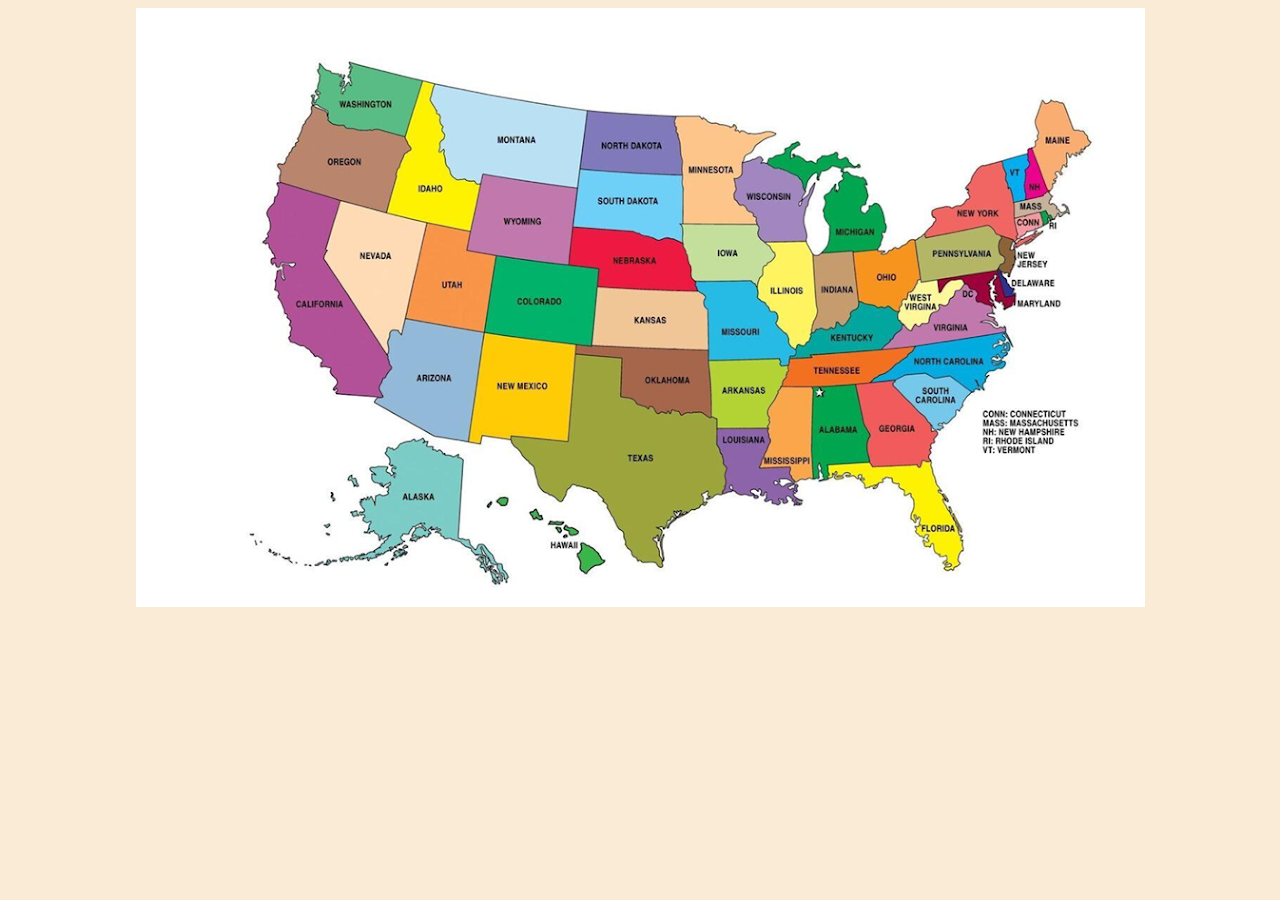
<file: Index.html>
<!DOCTYPE html>
<html lang="en">
<head>
    <meta charset="UTF-8">
    <meta name="viewport" content="width=device-width, initial-scale=1.0">
    <title>Document</title>
    <link rel="stylesheet" href="styles.css">
</head>
<body>
    <img src="map.png" usemap="#workarea">
    <map name="workarea">
        <area shape="polygon" coords="866,153,862,153,861,154,859,154,858,155,854,155,853,156,852,156,851,157,846,157,844,158,842,160,840,162,838,165,836,167,836,169,835,170,835,172,834,174,832,176,830,178,830,179,830,180,832,181,832,183,832,185,833,187,833,188,833,190,831,191,830,191,830,192,826,196,825,197,824,198,822,197,821,197,819,198,818,198,817,199,816,200,815,200,814,199,813,198,808,198,807,199,803,199,802,200,800,200,799,201,798,201,797,202,796,202,796,203,795,203,795,206,796,207,796,208,797,209,797,209,799,210,799,212,797,214,797,216,788,225,788,226,789,227,789,229,793,229
        ,795,228,798,228,799,227,803,227,804,226,809,226,810,225,841,225,815,224,819,224,820,223,823,223,824,222,829,222,830,221,833,221,834,220,838,220,839,219,843,219,844,218,848,218,849,217,852,217,850,218,854,218,858,222,858,223,859,224,860,225,861,226,862,226,863,227,864,227,865,228,868,228,868,229,870,229,871,229,872,230,873,230,874,231,876,231,878,233,879,235,877,238,878,239,881,239,888,234,889,236,906,223,899,225,900,223,880,235,880,231,880,228,881,227,881,225,881,224,880,223,880,220,879,220,879,216,878,215,878,209,878,195,877,194,877,188,876,187,876,185,875,184,875,182,874,181,874,180,873,179,872,179,872,178,872,176,871,175,871,174,870,173,870,172,869
        ,172,869,167,870,166,870,165,869,164,869,163,868,162,868,161,867,160,867,159,866,158,866,153" href="Newyork.html">
        <area shape="poly" coords="787,452,785,453,785,455,784,456,784,457,783,458,782,458,781,457,780,456,776,456,774,457,747,457,746,458,736,458,735,457,735,456,734,456,733,454,714,455,699,455,698,456,691,456,691,464,692,464,692,465,693,466,692,467,691,467,690,468,691,469,691,470,694,470,695,469,696,468,696,465,698,465,698,464,699,463,700,463,701,464,701,465,700,465,700,466,699,467,698,468,698,469,699,470,700,471,703,471,704,470,706,470,707,496,706,468,706,467,709,464,712,464,713,465,714,466,713,467,709,467,710,468,711,469,713,469,714,468,715,468,716,467,717,467,718,468,719,468,719
        ,469,720,469,721,470,722,470,722,467,723,466,724,466,725,467,725,469,726,469,727,470,728,471,724,471,724,472,728,476,728,479,729,480,730,480,731,479,733,479,734,478,735,478,736,477,738,477,738,478,737,479,737,480,739,480,741,478,741,476,743,474,746,474,746,471,747,470,749,470,749,469,752,469,753,470,755,470,756,471,756,474,757,474,758,475,762,475,763,476,762,477,762,478,765,481,767,481,768,482,768,487,770,487,771,486,772,486,773,485,774,486,774,488,776,490,777,491,777,501,776,502,776,504,775,504,775,511,778,514,779,514,779,510,777,508,778,507,779,507,780,508,781,508,782,509
        ,783,509,784,510,784,513,783,513,783,516,782,517,781,518,779,518,779,519,780,520,780,522,779,523,783,527,784,528,786,528,787,529,788,528,790,526,792,526,792,528,791,529,790,530,792,532,792,533,791,534,790,534,788,532,787,532,786,533,787,534,788,535,788,537,789,538,794,538,794,537,796,535,797,536,797,540,798,541,798,543,803,548,807,548,808,547,810,547,810,554,808,553,807,553,806,554,807,555,809,557,810,557,811,556,812,556,813,555,814,555,815,556,815,557,814,558,809,558,809,559,808,559,807,560,809,562,813,562,814,561,815,561,816,562,817,561,817,560,819,558,821,558,824,555
        ,822,553,822,547,823,546,823,545,826,542,827,541,827,539,826,538,826,532,825,532,824,531,834,530,826,528,825,527,824,527,822,525,822,521,825,524,825,520,824,519,824,518,823,516,822,515,821,514,821,513,820,512,820,511,819,510,819,509,818,508,818,506,817,505,815,507,814,506,814,504,816,503,815,502,815,500,813,498,813,501,812,502,811,501,811,500,810,499,810,498,809,497,809,496,807,494,807,491,808,491,809,492,810,493,812,493,812,492,811,491,811,489,807,485,806,486,805,486,802,483,802,482,804,482,805,483,805,482,803,480,803,479,800,476,800,473,799,473,799,469,798,469,798,467,797,467
        ,797,465,796,464,796,460,795,459,795,457,794,457,794,456,795,455,795,453,793,451,793,453,789,453,788,452,787,452" href="Florida.html">
        <area shape="poly" coords="440,345,443,345,444,346,452,346,453,347,464,347,465,348,475,348,476,349,485,349,485,388,486,389,492,389,493,390,496,390,502,396,504,396,505,397,508,397,511,400,512,400,514,398,516,398,518,400,518,402,512,405,523,405,525,403,526,403,527,404,528,404,529,405,531,403,532,403,533,404,534,404,535,403,535,402,536,401,537,401,538,402,541,402,545,406,547,406,549,404,567,404,572,409,574,409,575,408,576,408,578,410,580,410,581,411,581,438,583,440,583,443,586,446,586,449,587,450,587,455,590,458,590,462,589,463,589,464,588,465,588,468,589,469,589,479,586,482,586,485,585,486,579,486,576,489,574,490,571,490,572,489,572,487,571,486,572,485,572,483,569,483,565,487,567,489,567,493,568,494,571,494,568,497,567,496,565,496,561,500,560,500,559,501,555,501,551,505,549,505,548,505,545,508,541,508,544,505,544,503,541,503,540,504,539,503,538,503,538,506,541,509,533,517,531,519,538,510,536,508,534,510,534,511,533,512,531,512,531,513,530,514,530,518,528,520,527,520,525,518,523,518,522,519,525,522,525,526,524,527,524,528,523,529,523,532,522,532,522,527,521,527,519,529,517,529,517,531,520,534,520,538,522,540,522,542,523,543,523,548,526,551,527,550,527,544,526,543,526,541,525,540,525,538,524,538,524,533,525,532,525,530,527,528,527,526,526,553,526,558,525,559,523,559,518,554,506,554,504,552,501,552,501,551,498,548,497,548,495,546,495,543,489,537,489,532,488,531,488,525,484,521,483,521,481,519,481,517,479,515,479,513,478,512,478,511,474,506,474,503,471,500,471,497,467,493,467,491,459,483,458,483,456,481,455,481,454,480,450,480,449,479,447,479,446,478,443,478,442,477,440,477,439,476,436,476,430,482,430,487,425,492,424,493,423,493,417,487,413,487,410,484,408,484,403,479,403,477,402,476,402,473,401,472,401,469,400,468,400,465,399,464,399,462,398,461,398,459,385,446,385,444,375,434,375,428,386,428,387,429,395,429,396,430,406,430,407,431,414,431,415,432,425,432,426,433,432,433,432,423,433,422,433,408,434,407,434,398,435,397,435,387,436,386,436,376,437,374,437,363,438,363,438,349,440,345" href="Texas.html">
        <area shape="poly" coords="144,174,141,174,141,177,143,179,143,181,142,181,142,185,138,189,138,194,131,201,131,208,133,210,133,212,134,213,134,221,131,224,131,226,132,227,132,228,127,233,127,234,128,235,132,235,133,236,133,241,138,246,138,250,136,250,134,252,134,254,136,256,138,254,139,255,139,256,140,258,141,259,142,259,143,258,143,257,144,256,144,255,145,254,159,254,159,256,156,259,155,259,153,257,149,257,148,256,147,256,146,257,146,258,147,259,147,267,148,268,148,269,149,270,148,271,147,271,144,268,144,262,142,262,141,263,141,267,140,268,140,271,139,272,139,279,138,280,143,285,143,286,142,287,142,290,145,293,145,295,146,296,146,297,147,298,147,300,148,301,148,304,149,305,150,305,151,306,151,309,154,312,154,315,153,316,155,318,155,322,153,324,154,325,154,327,152,329,152,330,154,332,154,333,156,333,157,334,159,334,161,336,163,336,164,337,168,337,171,340,172,340,174,342,174,342,174,343,179,348,183,348,186,351,186,353,185,354,185,358,191,358,192,359,194,359,194,365,201,372,201,375,197,379,197,381,198,382,200,380,201,381,201,382,199,384,200,385,205,385,206,386,218,386,219,387,233,387,234,388,241,388,242,389,246,389,247,388,245,386,245,384,243,382,243,376,245,374,245,372,251,366,251,364,255,360,255,358,253,356,253,353,252,352,251,350,251,346,245,339,245,338,243,336,243,335,242,334,242,333,239,329,187,251,187,247,191,242,189,241,189,240,204,192,144,174
         " href="California.html">
        <area shape="poly" coords="213,54,213,56,214,56,214,57,213,58,212,59,213,60,214,59,215,60,214,61,214,62,213,63,213,66,212,67,212,69,214,69,214,72,215,74,216,75,215,76,213,76,213,74,211,74,210,77,210,76,208,78,208,80,209,81,209,82,208,83,207,83,206,84,205,84,204,83,204,82,206,80,206,78,208,76,208,73,207,72,206,71,207,70,208,69,208,67,207,67,207,68,206,69,205,68,205,66,203,66,202,65,196,65,193,62,190,62,183,55,183,60,181,62,181,63,184,66,184,68,183,69,183,73,182,74,182,76,182,80,179,83,179,84,180,85,182,87,181,85,182,83,184,84,184,86,181,86,183,88,178,93,173,87,175,87,175,88,176,89,176,93,175,94,175,95,176,96,176,97,178,97,179,96,181,96,183,98,184,98,185,99,186,99,187,100,188,100,189,101,190,101,191,102,192,103,192,104,191,105,191,108,192,109,192,110,191,111,191,112,194,115,196,115,197,116,199,116,200,117,207,117,210,120,218,120,220,122,232,122,233,121,234,121,235,122,236,122,237,121,243,121,244,122,247,122,248,123,251,123,252,124,254,124,255,125,258,125,259,126,262,126,263,127,265,127,266,128,268,128,269,127,269,125,270,124,270,122,271,121,271,119,272,118,272,116,273,115,273,112,274,111,274,109,275,108,275,106,276,105,276,102,277,101,277,99,278,98,278,96,279,95,279,93,280,92,280,90,281,89,281,87,282,86,282,83,283,82,283,80,284,79,284,76,285,76,285,74,286,73,285,72,282,72,281,71,277,71,276,70,273,70,272,69,269,69,268,68,265,68,264,67,261,67,260,66,257,66,256,65,253,65,252,64,249,64,248,63,245,63,244,62,243,62,241,61,238,61,237,60,234,60,233,59,230,59,229,58,226,58,225,57,223,57,222,56,219,56,218,55,216,55,215,54,213,54" href="Washington.html"> 
    </map>
</body>
</html>
</file>
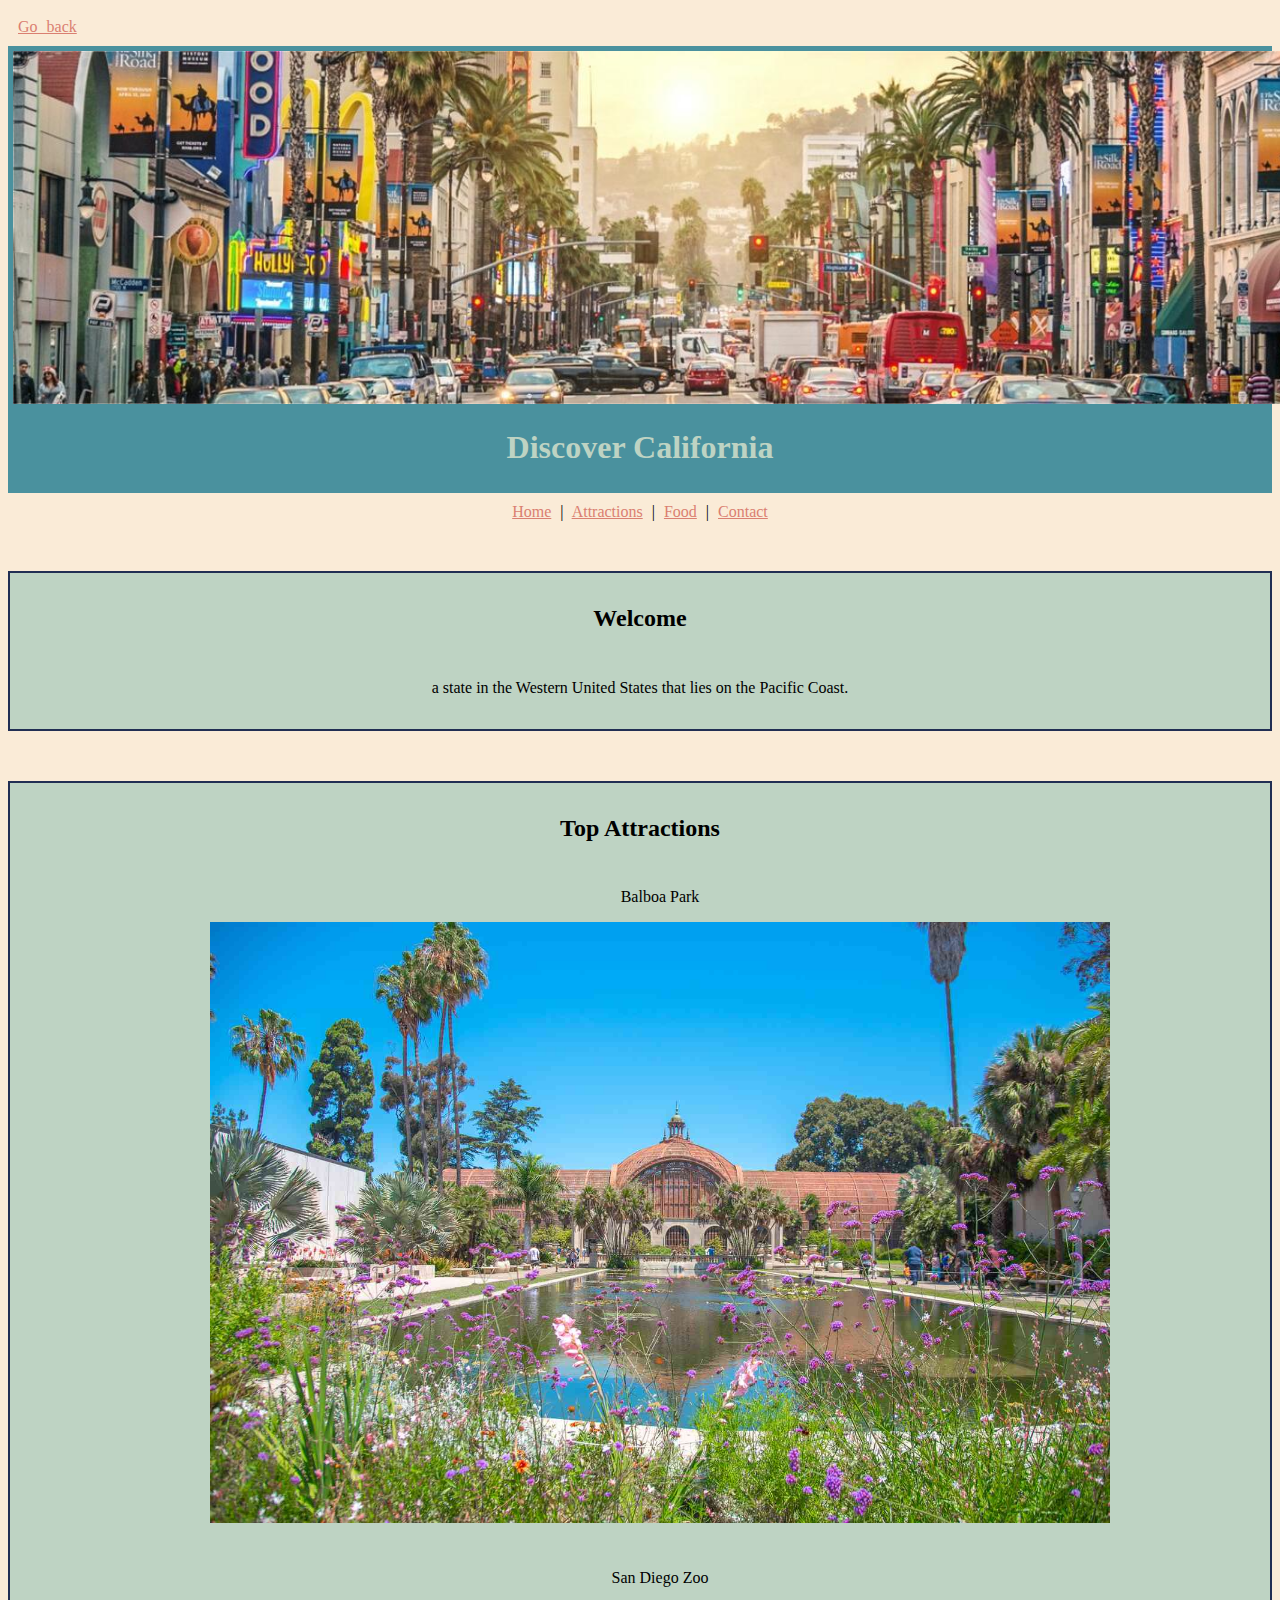
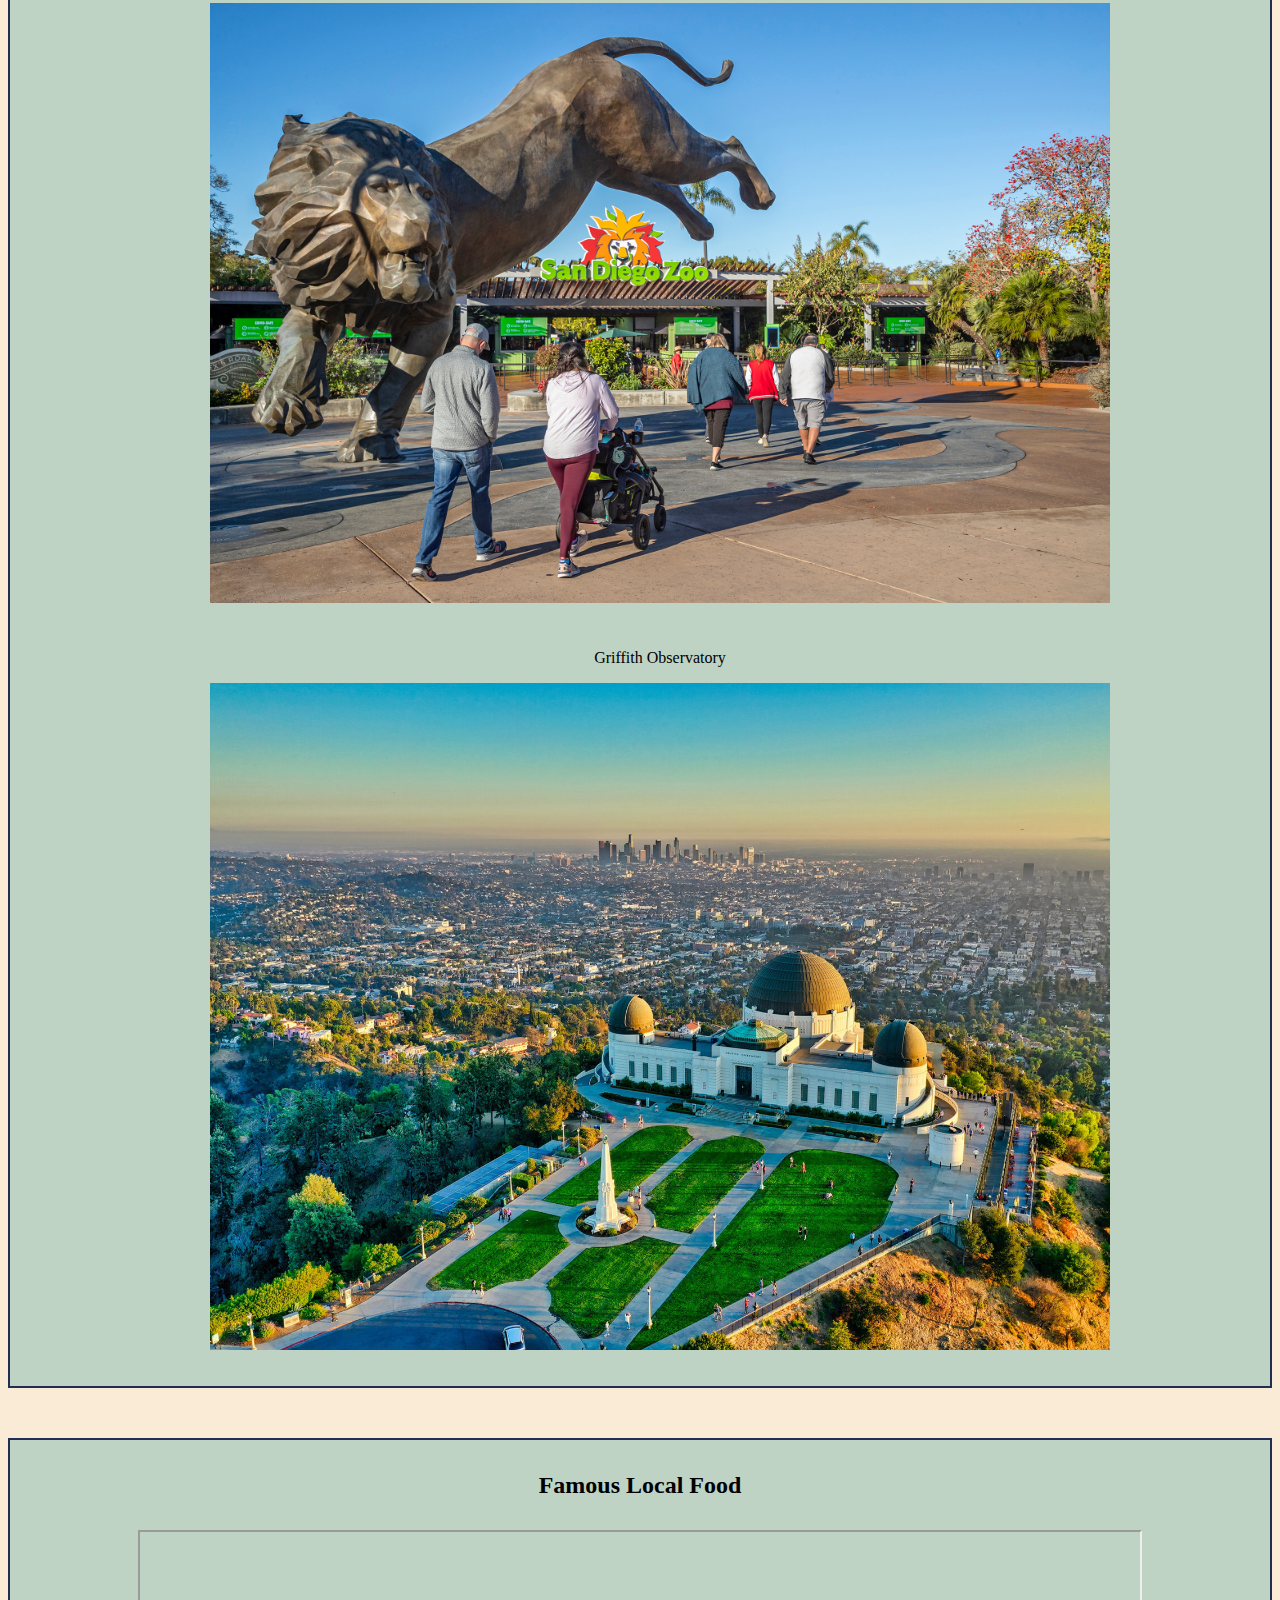
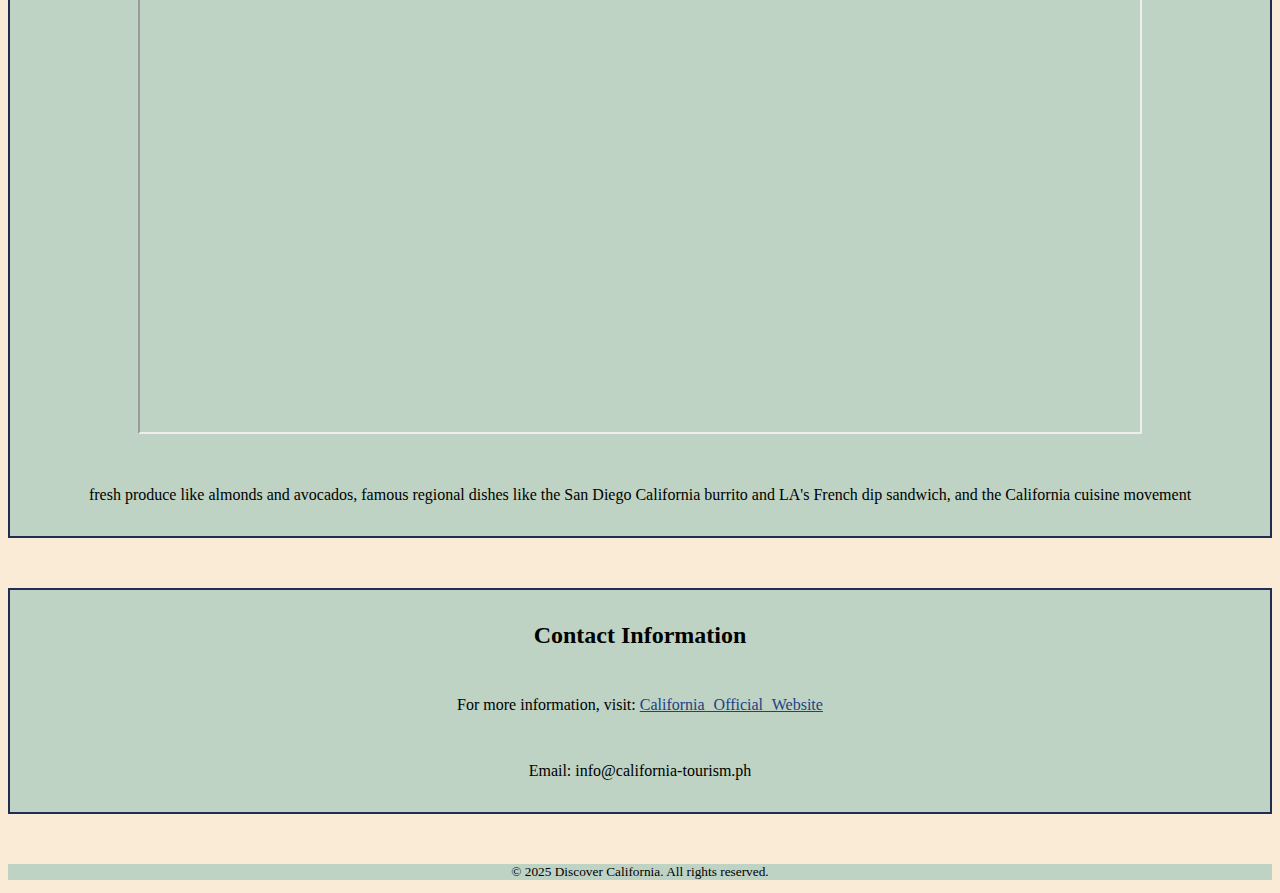
<file: California.html>
<!DOCTYPE html>
<html lang="en">
<head>
<meta charset="UTF-8">
<meta name="viewport" content="width=device-width, initial-scale=1.0">
<title>California Introduction</title>
<link rel="stylesheet" href="styles.css">
</head>
<body>
<div id="exit">
    <a href="Index.html">Go back</a>
</div>
<header>
<img src="california.jpg" width="1300">
<h1>Discover California</h1>
</header>
<nav>
<a href="#home">Home</a> |
<a href="#attractions">Attractions</a> |
<a href="#food">Food</a> |
<a href="#contact">Contact</a>
</nav>
<main>
<section id="home">
<h2>Welcome</h2>
<p> a state in the Western United States that lies on the Pacific Coast.</p>
</section>
<section id="attractions">
<h2>Top Attractions</h2>
<ul>
<li>Balboa Park</li>
<img src="bal.jpg">
<li>San Diego Zoo</li>
<img src="zoo.jpg">
<li>Griffith Observatory</li>
<img src="ca.jpg">
</ul>
</section>
<section id="food">
<h2>Famous Local Food</h2>
<iframe src="https://www.youtube.com/embed/oO3hu21qhDE" allowfullscreen></iframe>
<p>fresh produce like almonds and avocados, famous regional dishes like the San Diego California burrito and LA's French dip sandwich, and the California cuisine movement</p>
</section>
<section id="contact">
<h2>Contact Information</h2>
<p>For more information, visit: <a href="https://www.ca.gov/"
target="_blank">California Official Website</a></p>
<p>Email: info@california-tourism.ph</p>
</section>
</main>
<footer>
<p>&copy; 2025 Discover California. All rights reserved.</p>
</footer>
</body>
</html>
</file>
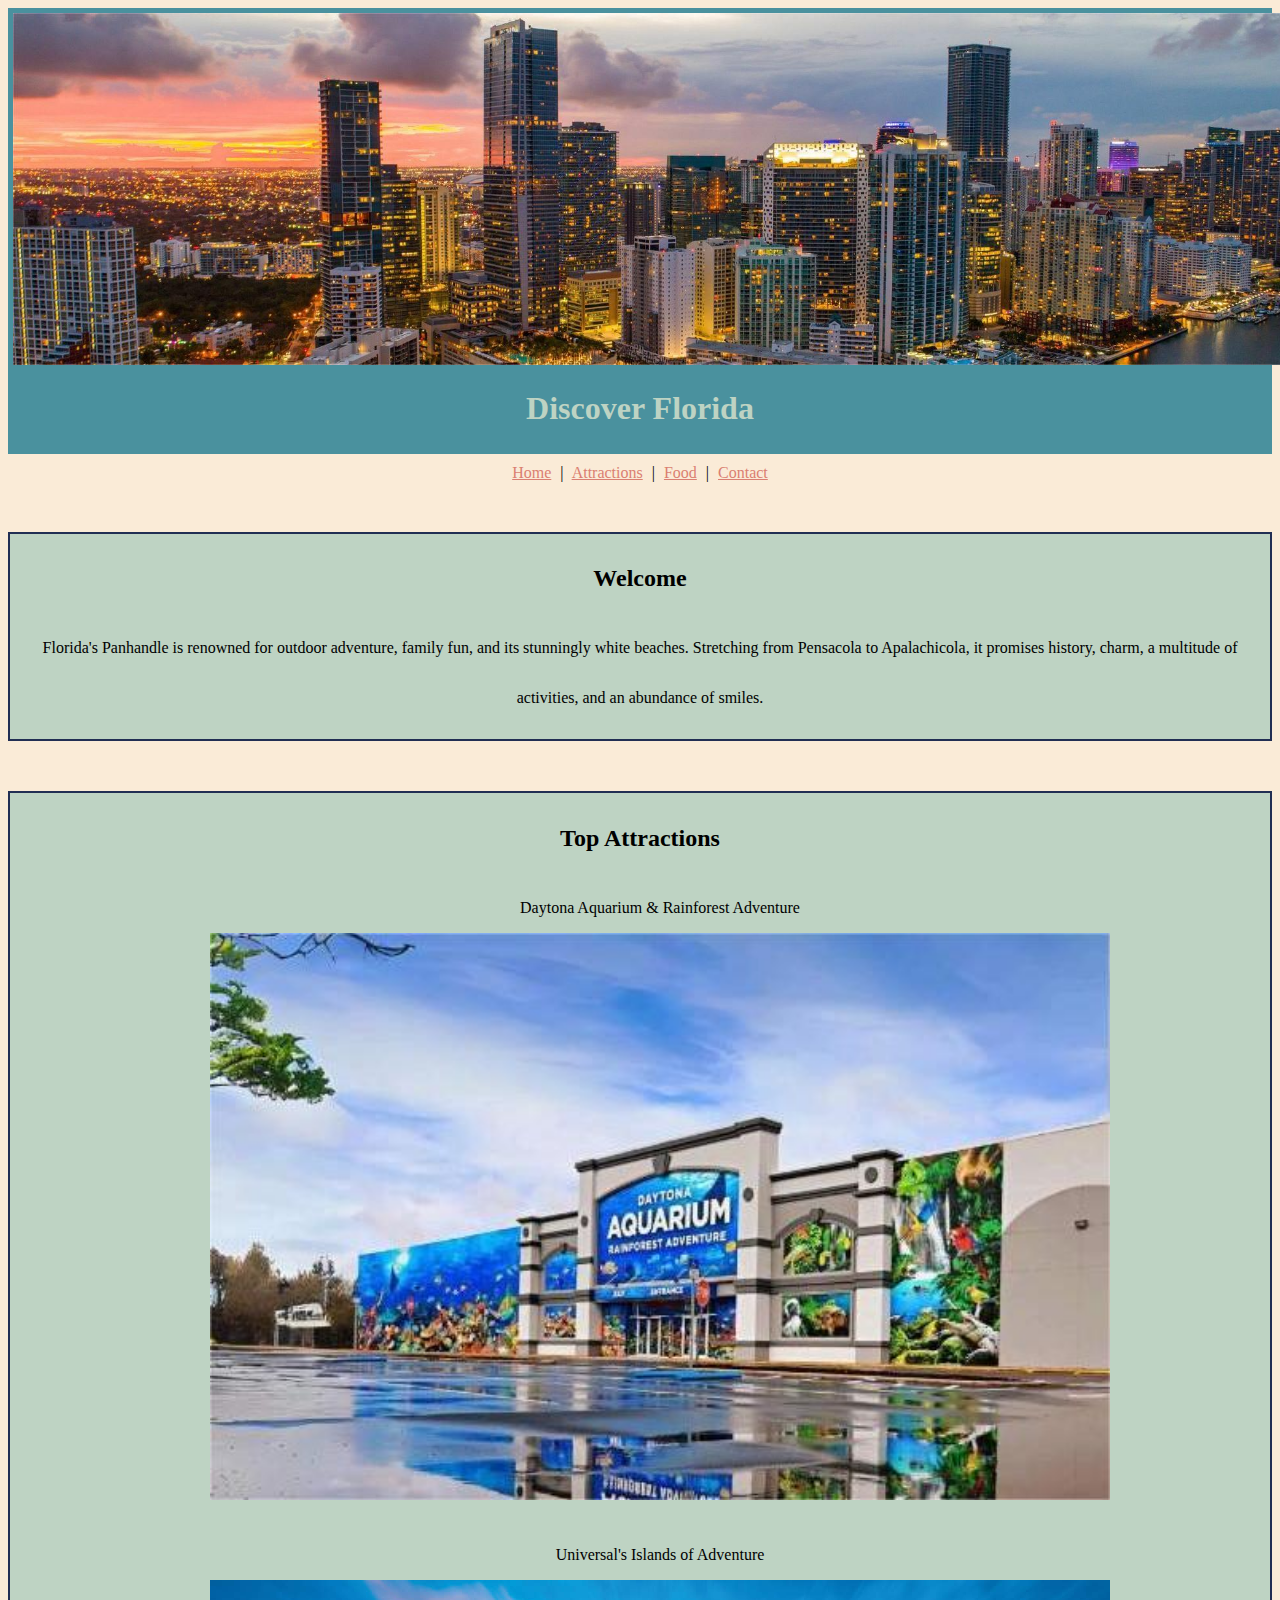
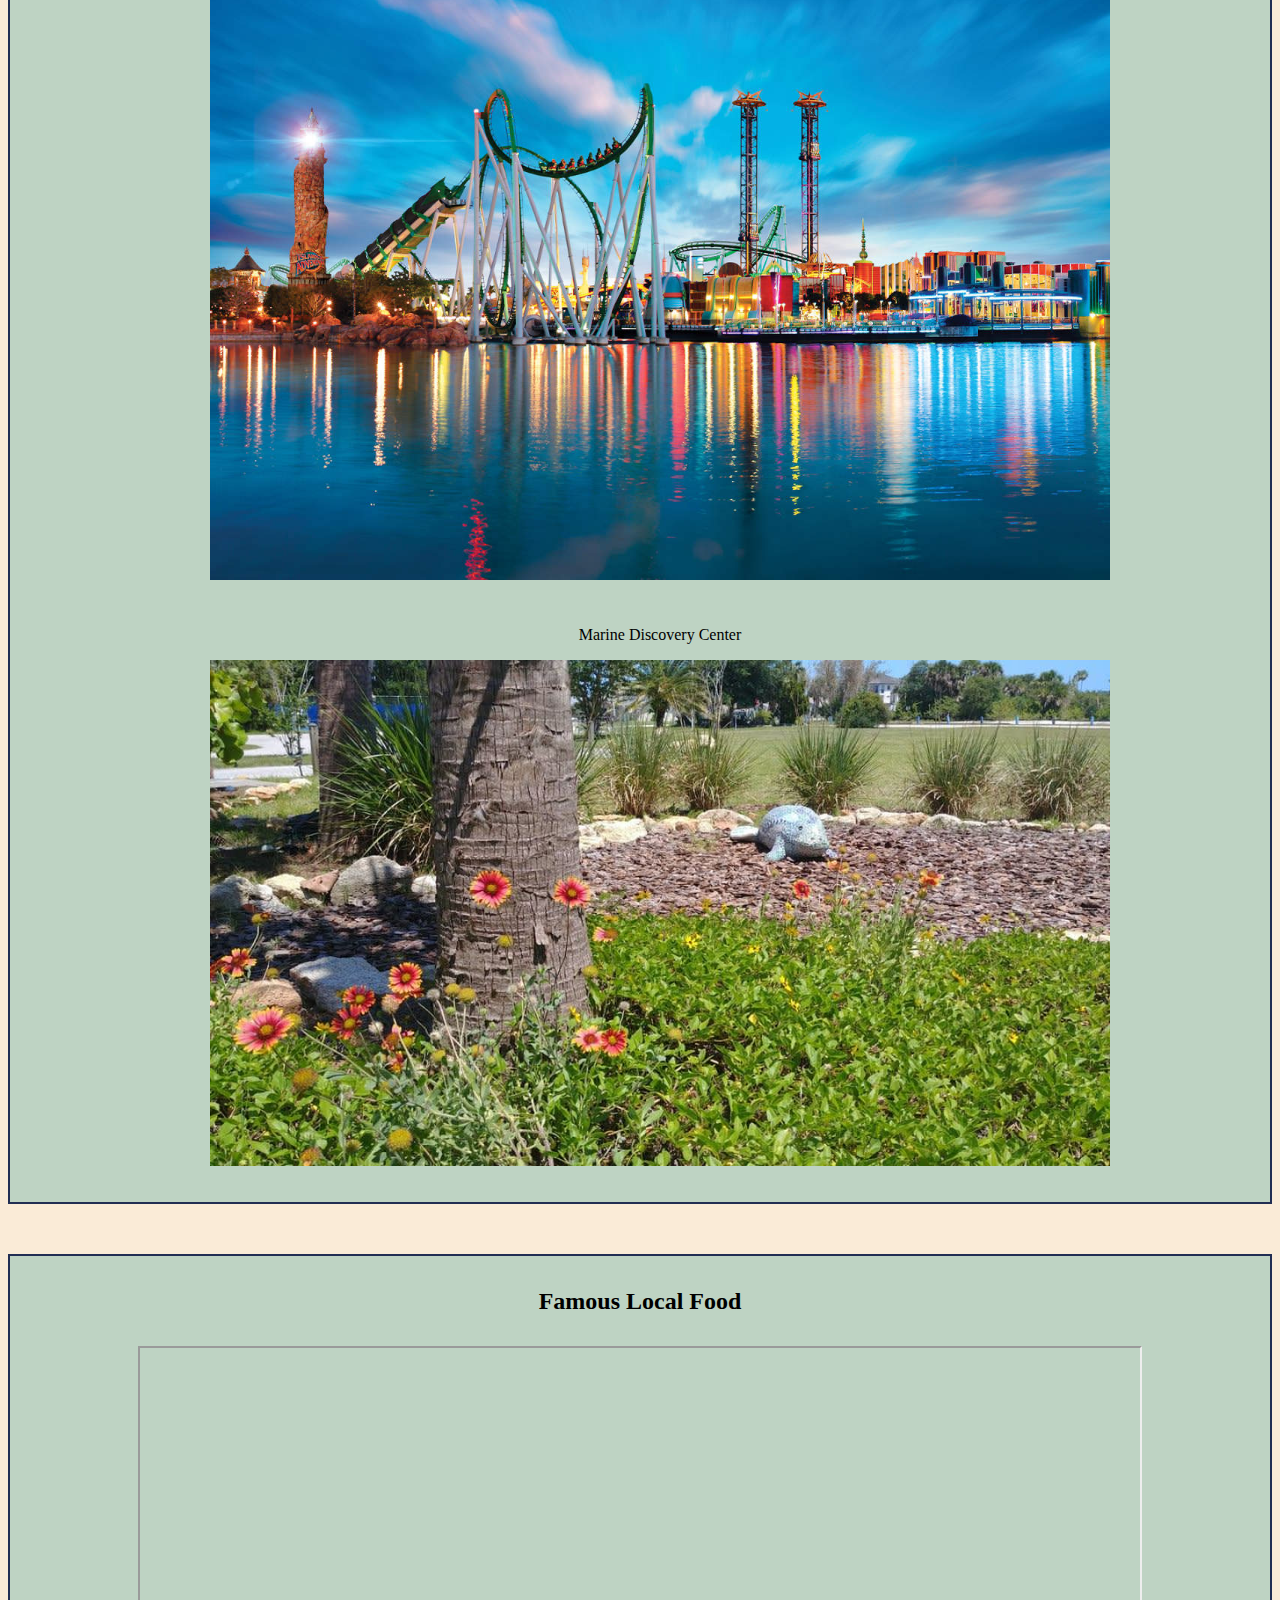
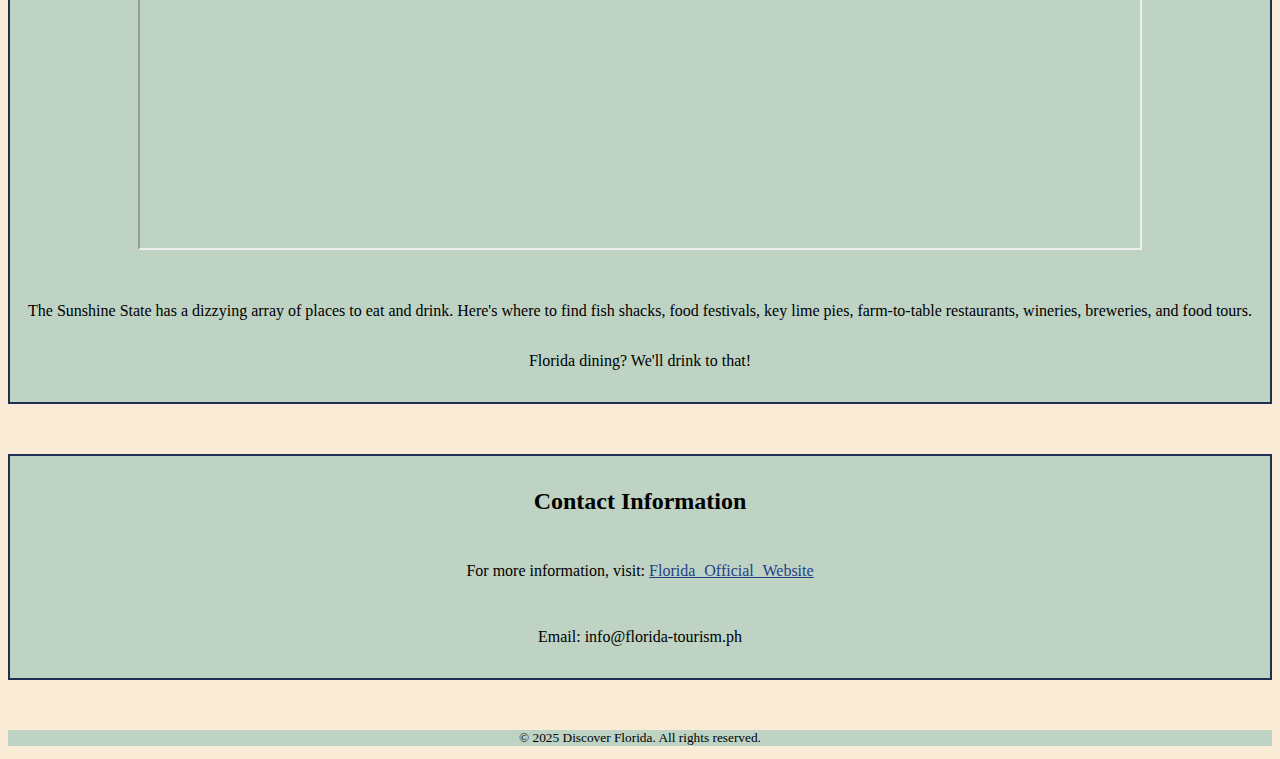
<file: Florida.html>
<!DOCTYPE html>
<html lang="en">
<head>
<meta charset="UTF-8">
<meta name="viewport" content="width=device-width, initial-scale=1.0">
<title>Florida Introduction</title>
<link rel="stylesheet" href="styles.css">
</head>
<body>
<header>
<img src="Florida.jpg" width="1300">
<h1>Discover Florida</h1>
</header>
<nav>
<a href="#home">Home</a> |
<a href="#attractions">Attractions</a> |
<a href="#food">Food</a> |
<a href="#contact">Contact</a>
</nav>
<main>
<section id="home">
<h2>Welcome</h2>
<p>Florida's Panhandle is renowned for outdoor adventure, family fun, and its stunningly white beaches. Stretching from Pensacola to Apalachicola, it promises history, charm, a multitude of activities, and an abundance of smiles.</p>
</section>
<section id="attractions">
<h2>Top Attractions</h2>
<ul>
<li>Daytona Aquarium & Rainforest Adventure</li>
<img src="Adventure.jpg">
<li>Universal's Islands of Adventure</li>
<img src="Island.jpg">
<li>Marine Discovery Center</li>
<img src="garden.jpg">
</ul>
</section>
<section id="food">
<h2>Famous Local Food</h2>
<iframe src="https://www.youtube.com/embed/hsj0ibqovM0" allowfullscreen></iframe>
<p>The Sunshine State has a dizzying array of places to eat and drink. Here's where to find fish shacks, food festivals, key lime pies, farm-to-table restaurants, wineries, breweries, and food tours. Florida dining? We'll drink to that!</p>
</section>
<section id="contact">
<h2>Contact Information</h2>
<p>For more information, visit: <a href="https://www.myflorida.gov/"
target="_blank">Florida Official Website</a></p>
<p>Email: info@florida-tourism.ph</p>
</section>
</main>
<footer>
<p>&copy; 2025 Discover Florida. All rights reserved.</p>
</footer>
</body>

</html>
</file>
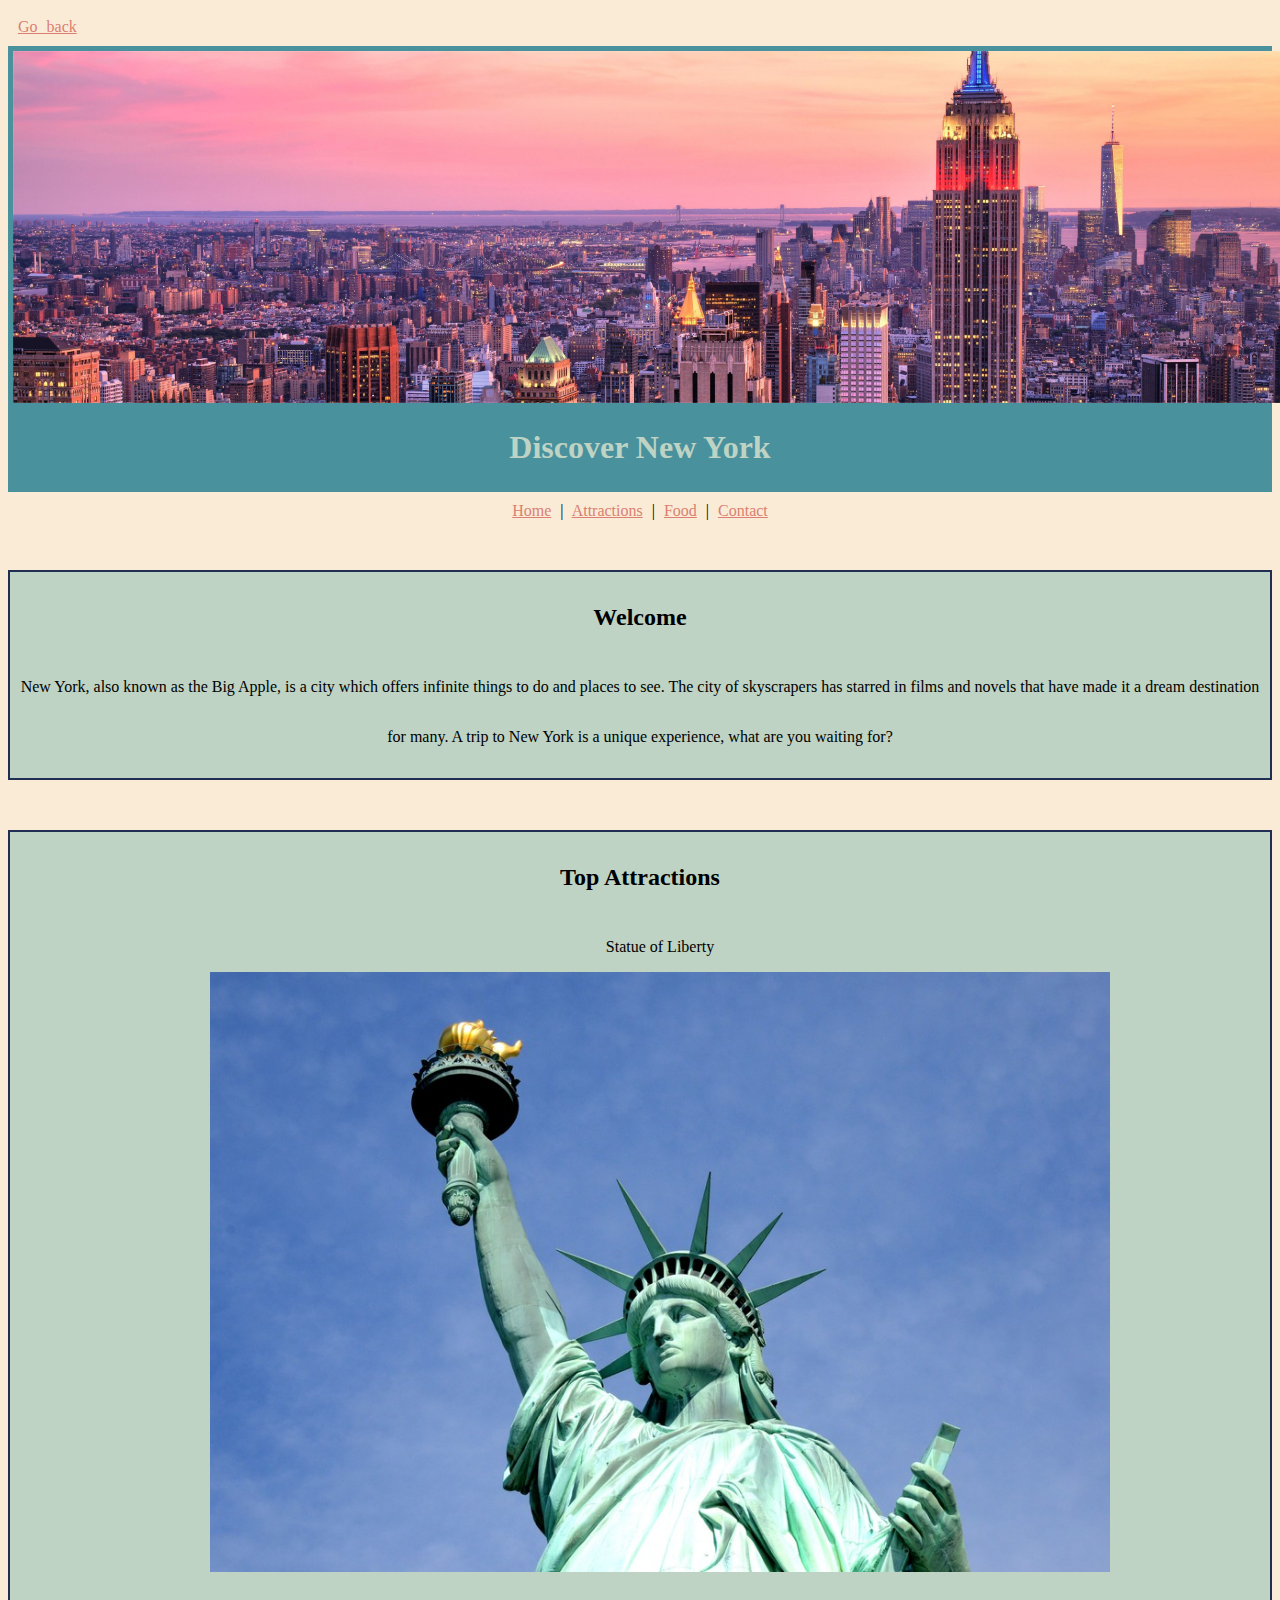
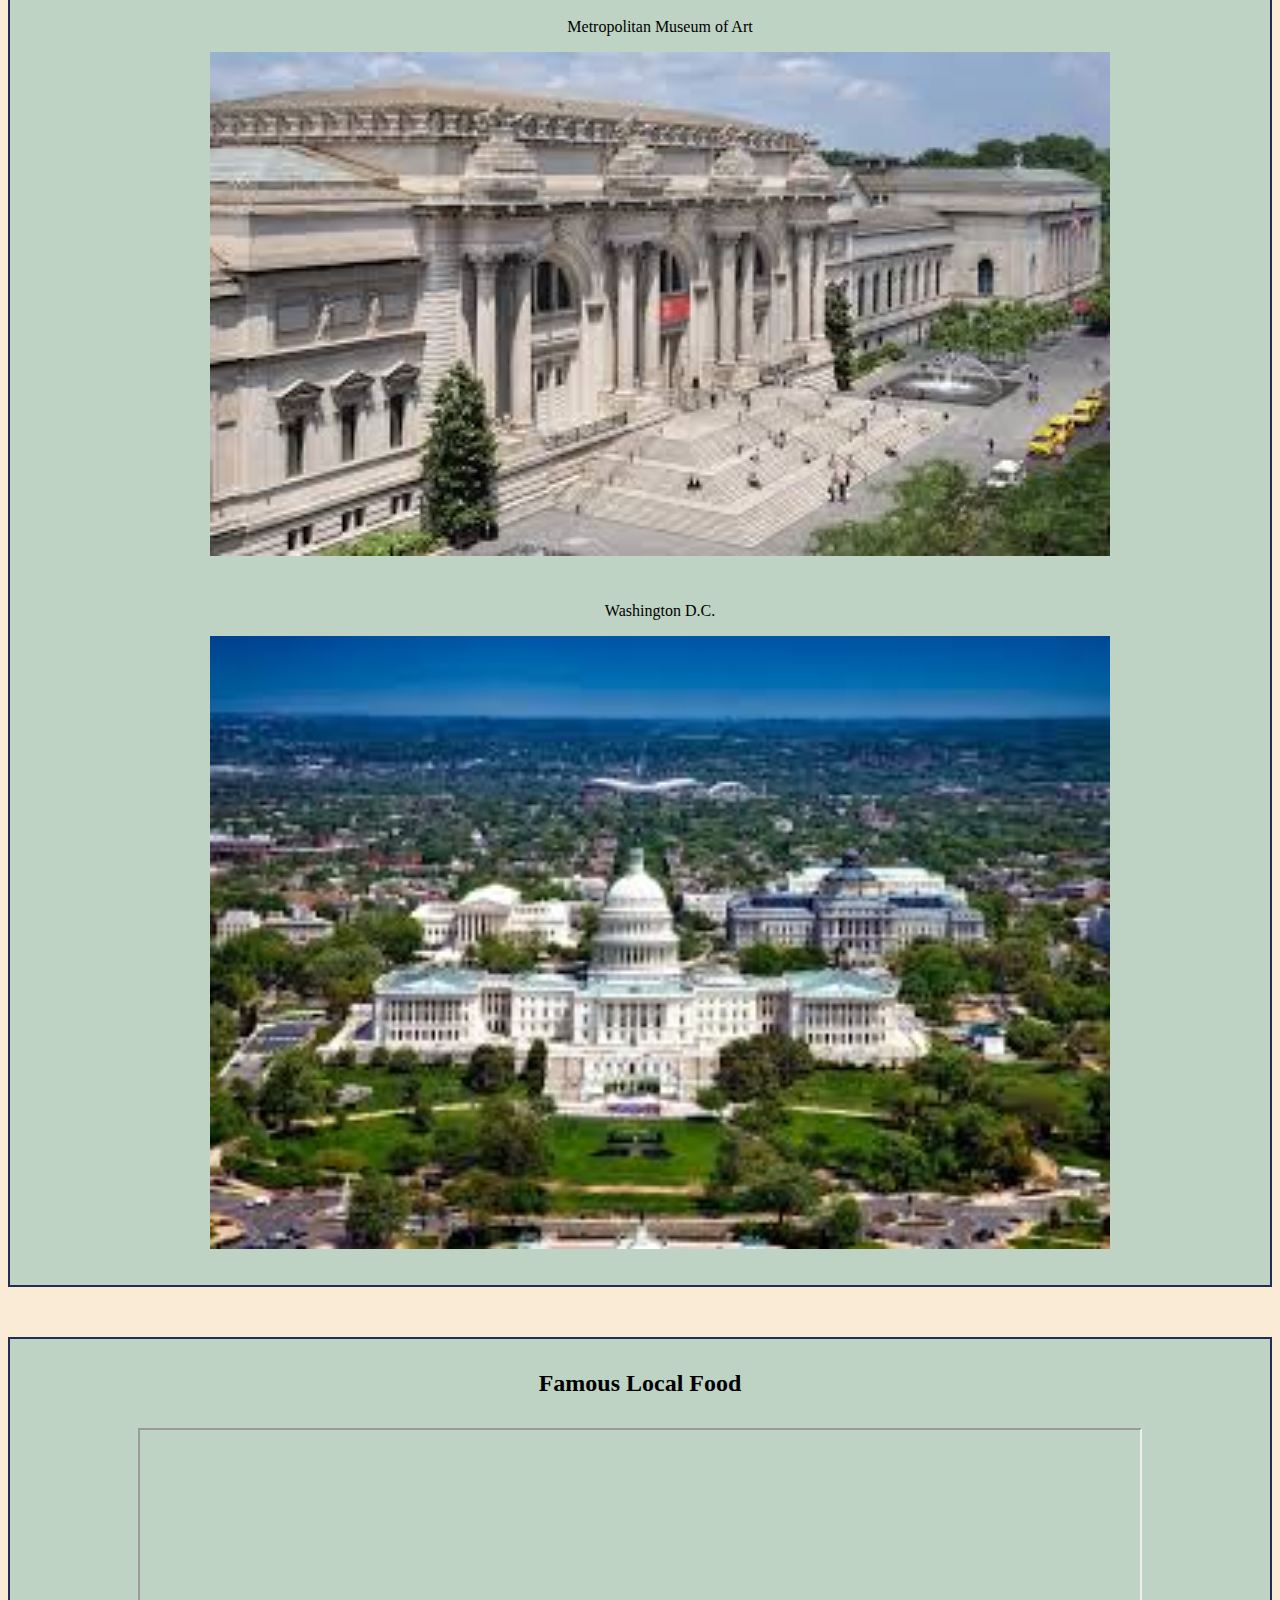
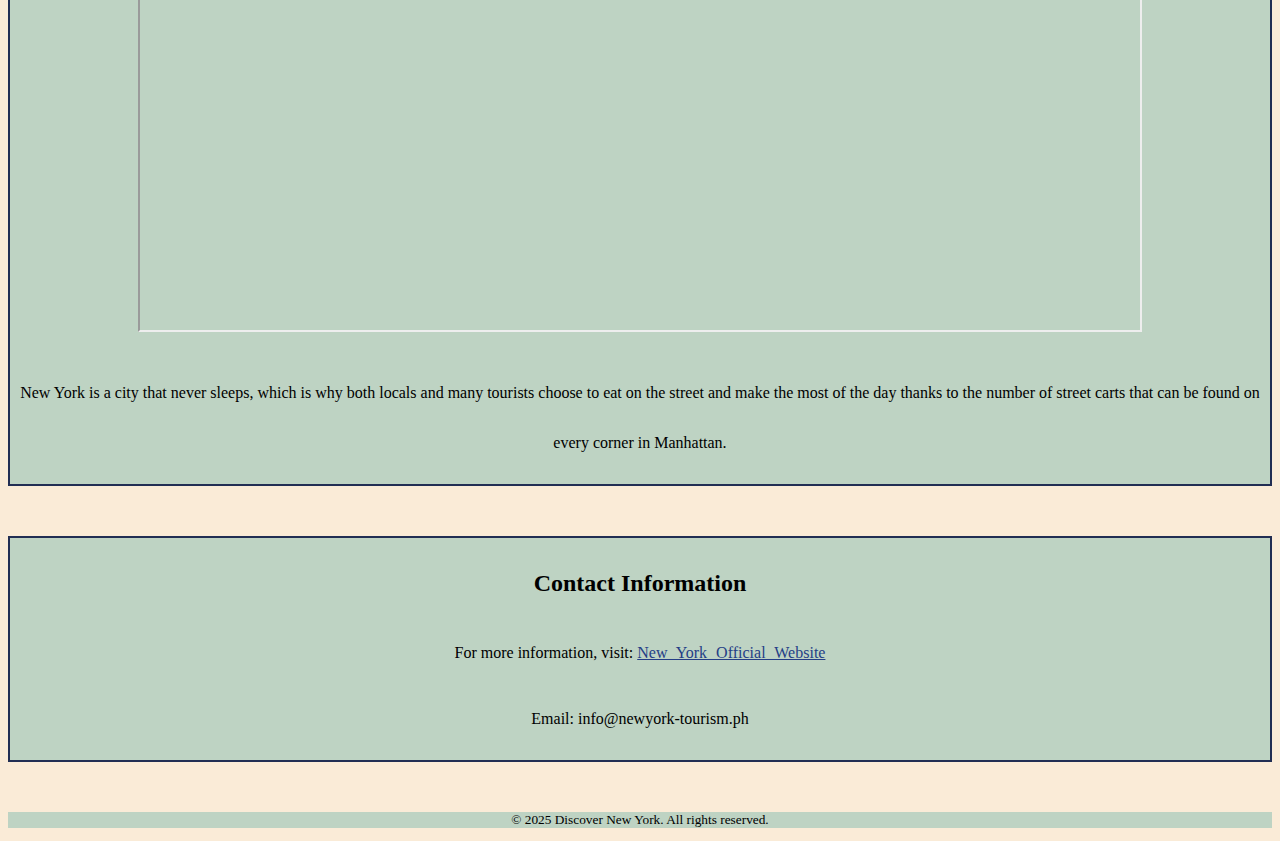
<file: Newyork.html>
<!DOCTYPE html>
<html lang="en">
<head>
<meta charset="UTF-8">
<meta name="viewport" content="width=device-width, initial-scale=1.0">
<title>New York Introduction</title>
<link rel="stylesheet" href="styles.css">
</head>
<body>
<div id="exit">
    <a href="Index.html">Go back</a>
</div>
<header>
<img src="new.jpg" width="1300">
<h1>Discover New York</h1>
</header>
<nav>
<a href="#home">Home</a> |
<a href="#attractions">Attractions</a> |
<a href="#food">Food</a> |
<a href="#contact">Contact</a>
</nav>
<main>
<section id="home">
<h2>Welcome</h2>
<p>New York, also known as the Big Apple, is a city which offers infinite things to do and places to see. The city of skyscrapers has starred in films and novels that have made it a dream destination for many. A trip to New York is a unique experience, what are you waiting for?</p>
</section>
<section id="attractions">
<h2>Top Attractions</h2>
<ul>
<li>Statue of Liberty</li>
<img src="Liberty.jpg">
<li>Metropolitan Museum of Art</li>
<img src="Art.jpg">
<li>Washington D.C.</li>
<img src="Dc.jpg">
</ul>
</section>
<section id="food">
<h2>Famous Local Food</h2>
<iframe src="https://www.youtube.com/embed/eFH2J5Qpk1s" allowfullscreen></iframe>
<p>New York is a city that never sleeps, which is why both locals and many tourists choose to eat on the street and make the most of the day thanks to the number of street carts that can be found on every corner in Manhattan.</p>
</section>
<section id="contact">
<h2>Contact Information</h2>
<p>For more information, visit: <a href="https://www.nyc.gov/main"
target="_blank">New York Official Website</a></p>
<p>Email: info@newyork-tourism.ph</p>
</section>
</main>
<footer>
<p>&copy; 2025 Discover New York. All rights reserved.</p>
</footer>
</body>
</html>
</file>
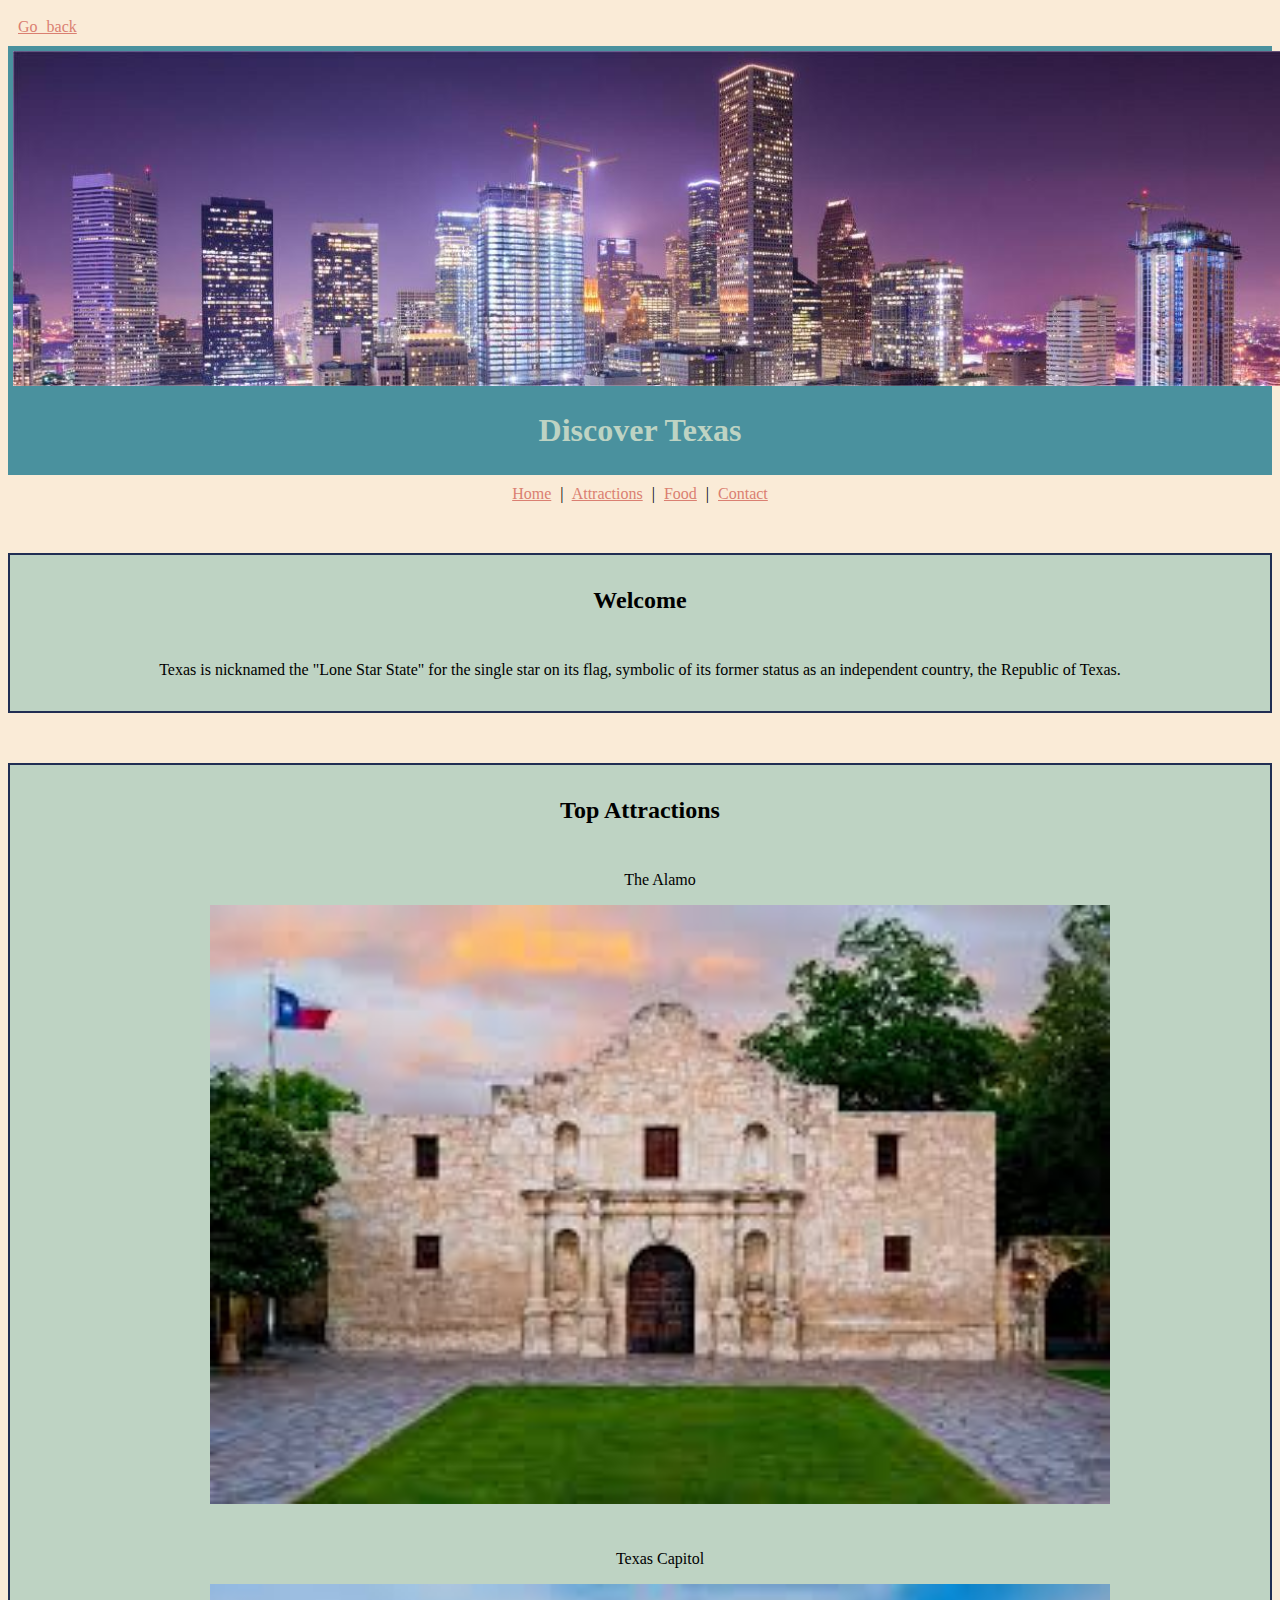
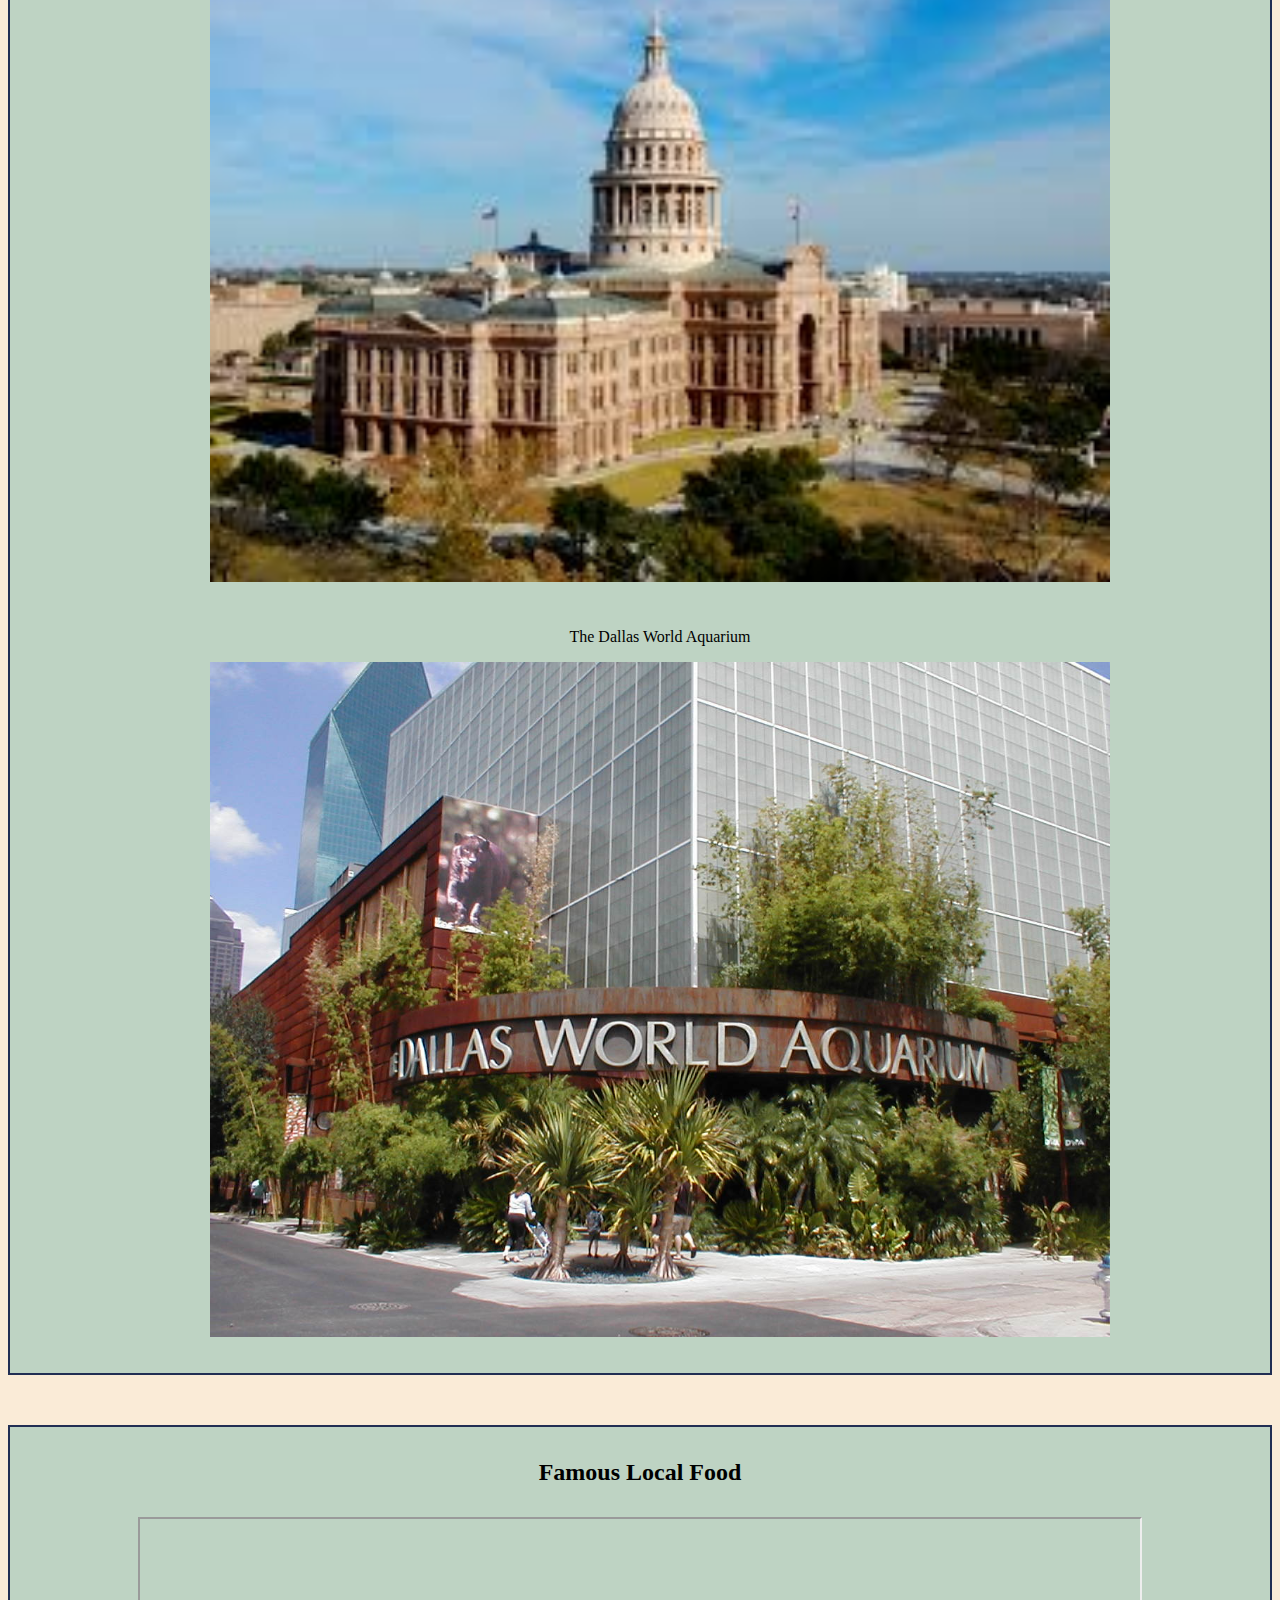
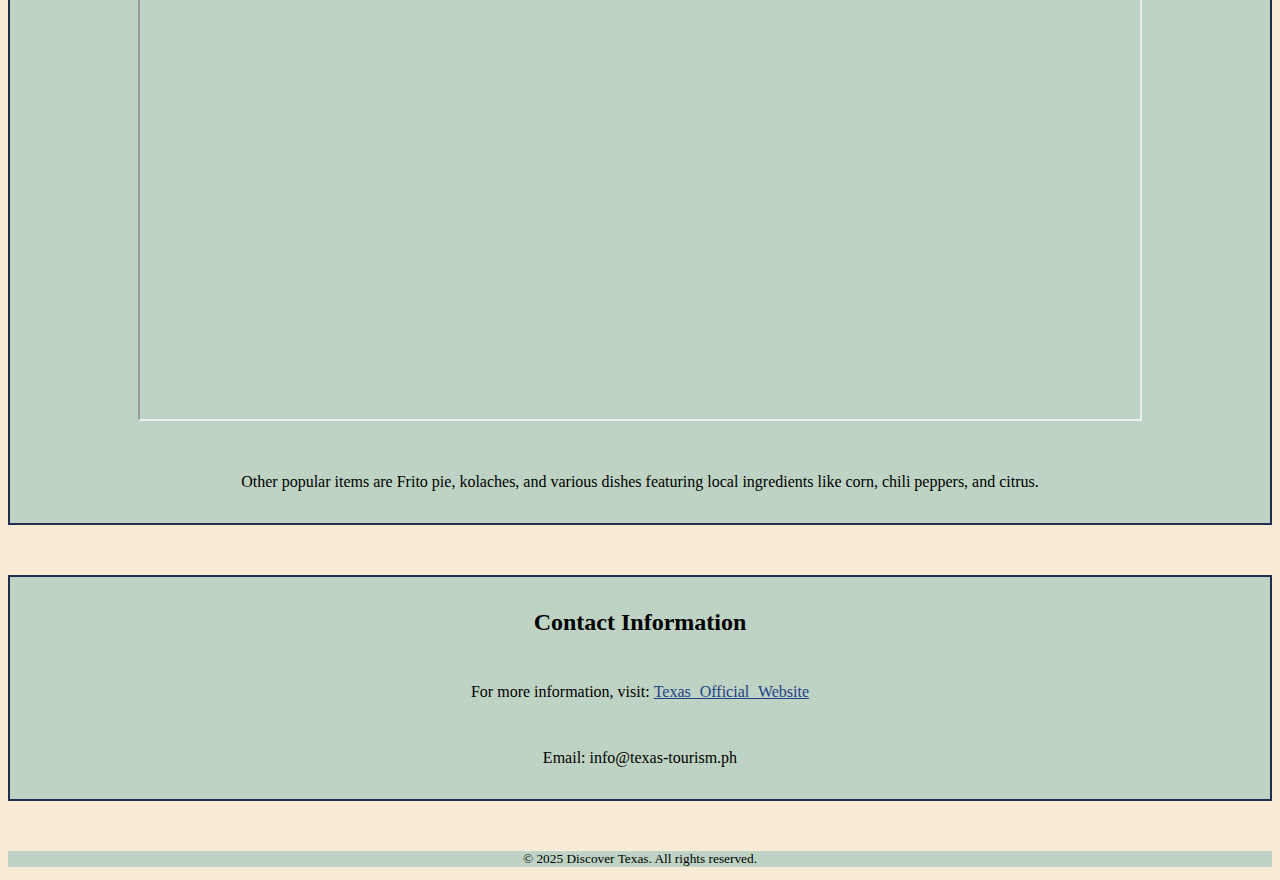
<file: Texas.html>
<!DOCTYPE html>
<html lang="en">
<head>
<meta charset="UTF-8">
<meta name="viewport" content="width=device-width, initial-scale=1.0">
<title>Texas Introduction</title>
<link rel="stylesheet" href="styles.css">
</head>
<body>
<div id="exit">
    <a href="Index.html">Go back</a>
</div>
<header>
<img src="tex.jpg" width="1300">
<h1>Discover Texas</h1>
</header>
<nav>
<a href="#home">Home</a> |
<a href="#attractions">Attractions</a> |
<a href="#food">Food</a> |
<a href="#contact">Contact</a>
</nav>
<main>
<section id="home">
<h2>Welcome</h2>
<p>Texas is nicknamed the "Lone Star State" for the single star on its flag, symbolic of its former status as an independent country, the Republic of Texas.</p>
</section>
<section id="attractions">
<h2>Top Attractions</h2>
<ul>
<li>The Alamo</li>
<img src="alamo.jpg">
<li>Texas Capitol</li>
<img src="capitol.jpg">
<li>The Dallas World Aquarium</li>
<img src="dalla.jpg">
</ul>
</section>
<section id="food">
<h2>Famous Local Food</h2>
<iframe src="https://www.youtube.com/embed/jzDtGS-Fkac" allowfullscreen></iframe>
<p>Other popular items are Frito pie, kolaches, and various dishes featuring local ingredients like corn, chili peppers, and citrus.  </p>
</section>
<section id="contact">
<h2>Contact Information</h2>
<p>For more information, visit: <a href="https://www.texas.gov/"
target="_blank">Texas Official Website</a></p>
<p>Email: info@texas-tourism.ph</p>
</section>
</main>
<footer>
<p>&copy; 2025 Discover Texas. All rights reserved.</p>
</footer>
</body>
</html>
</file>
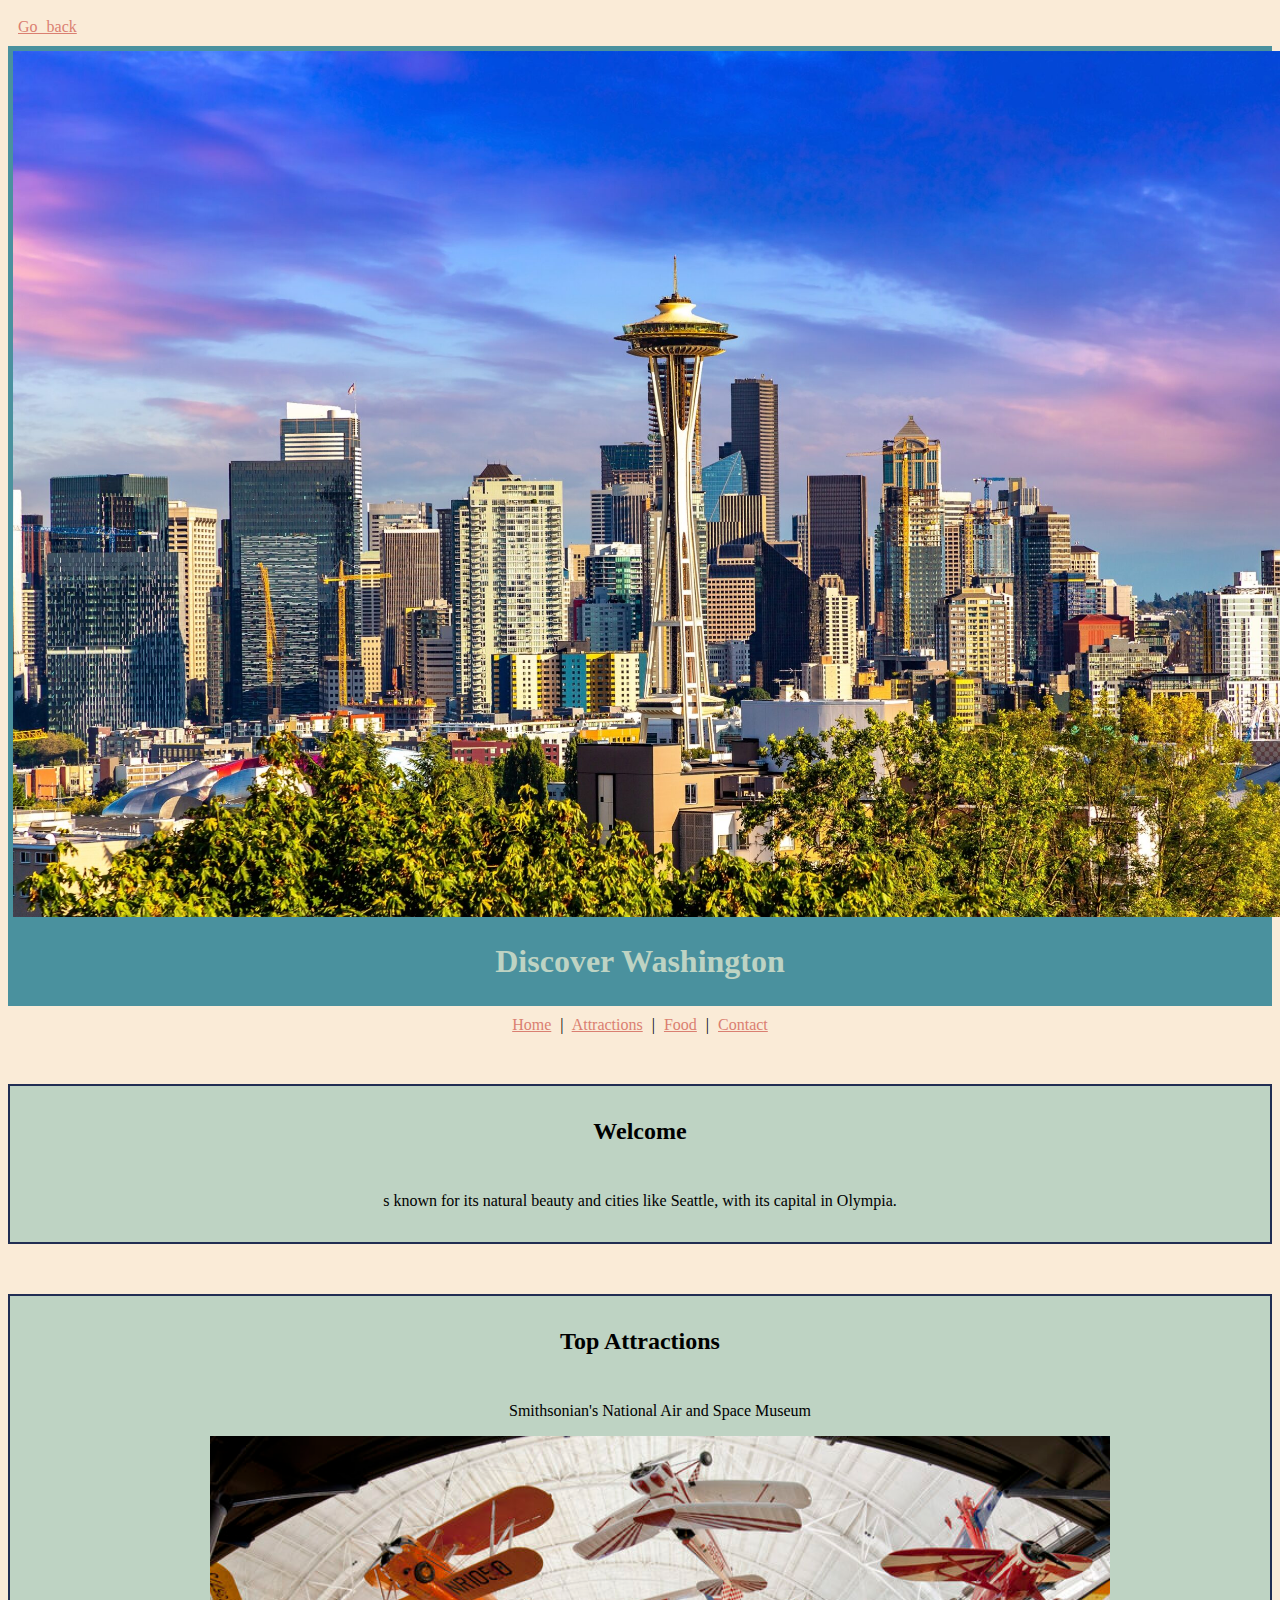
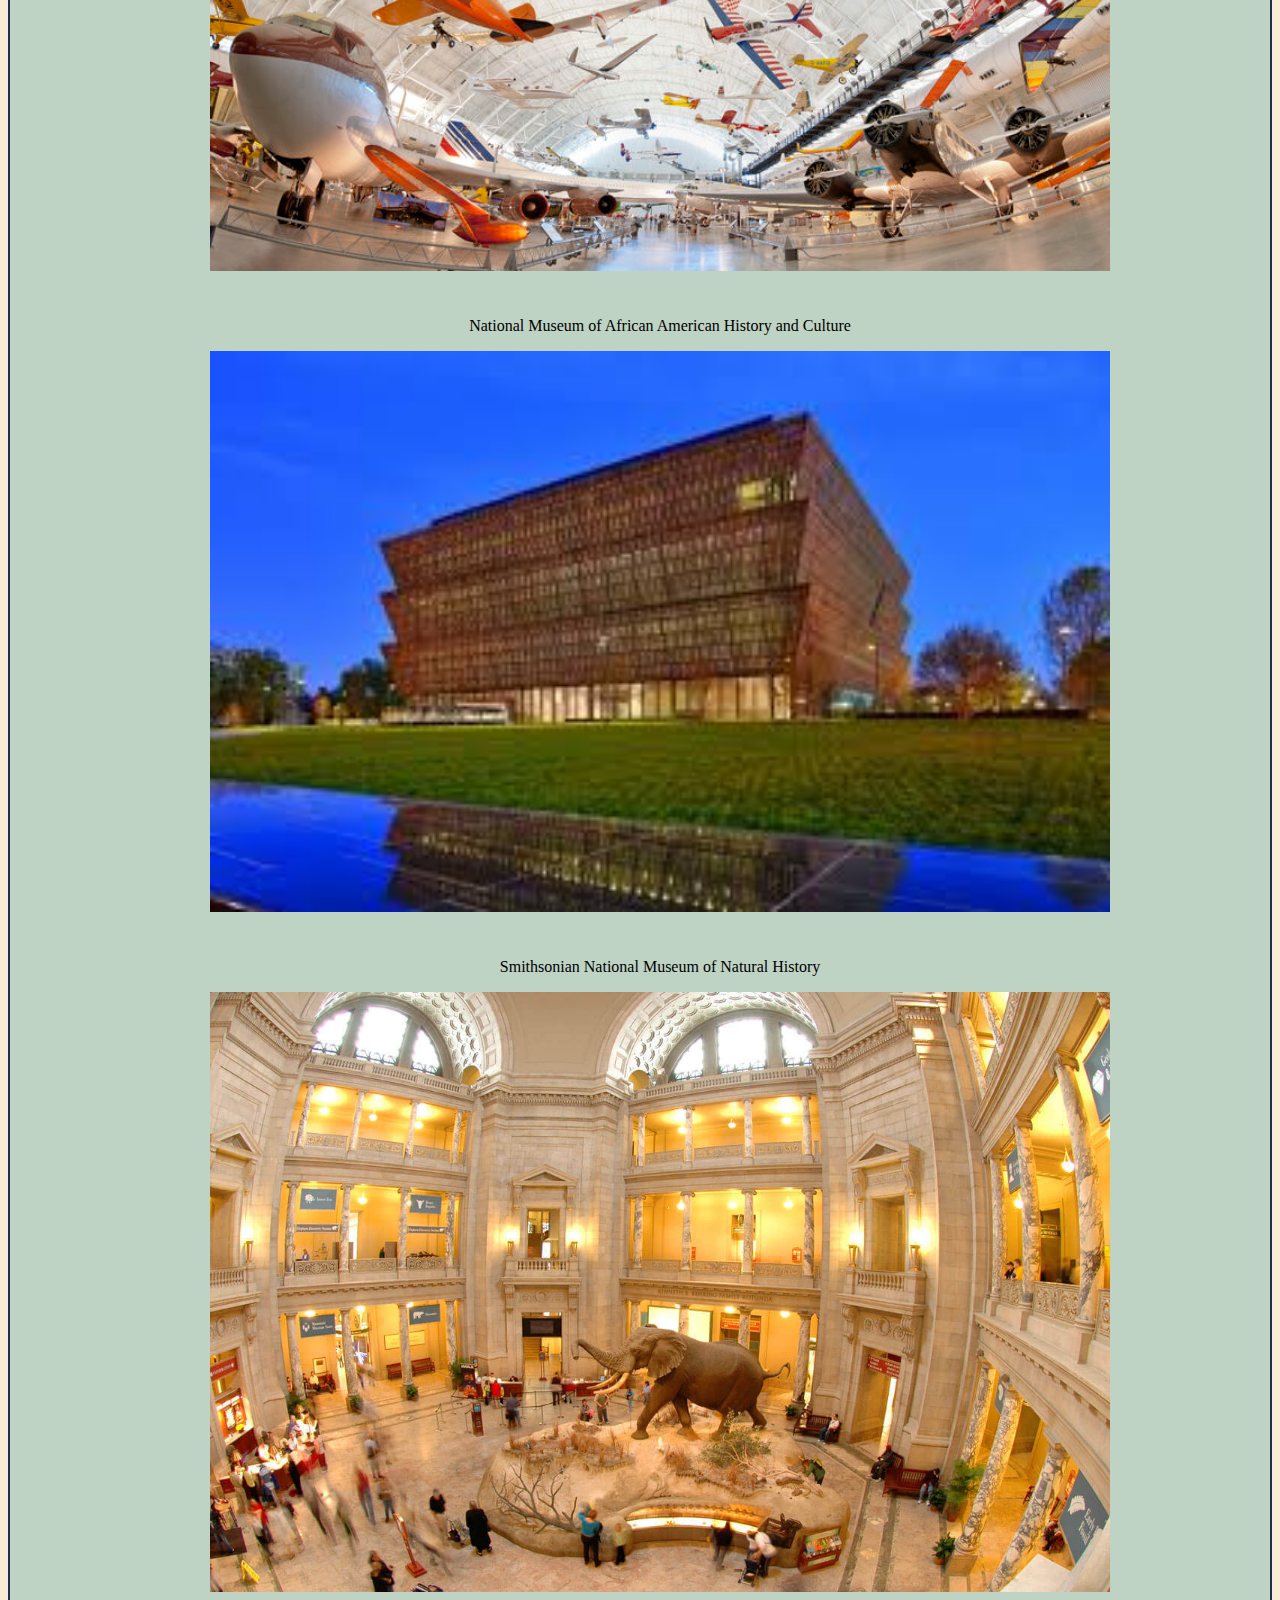
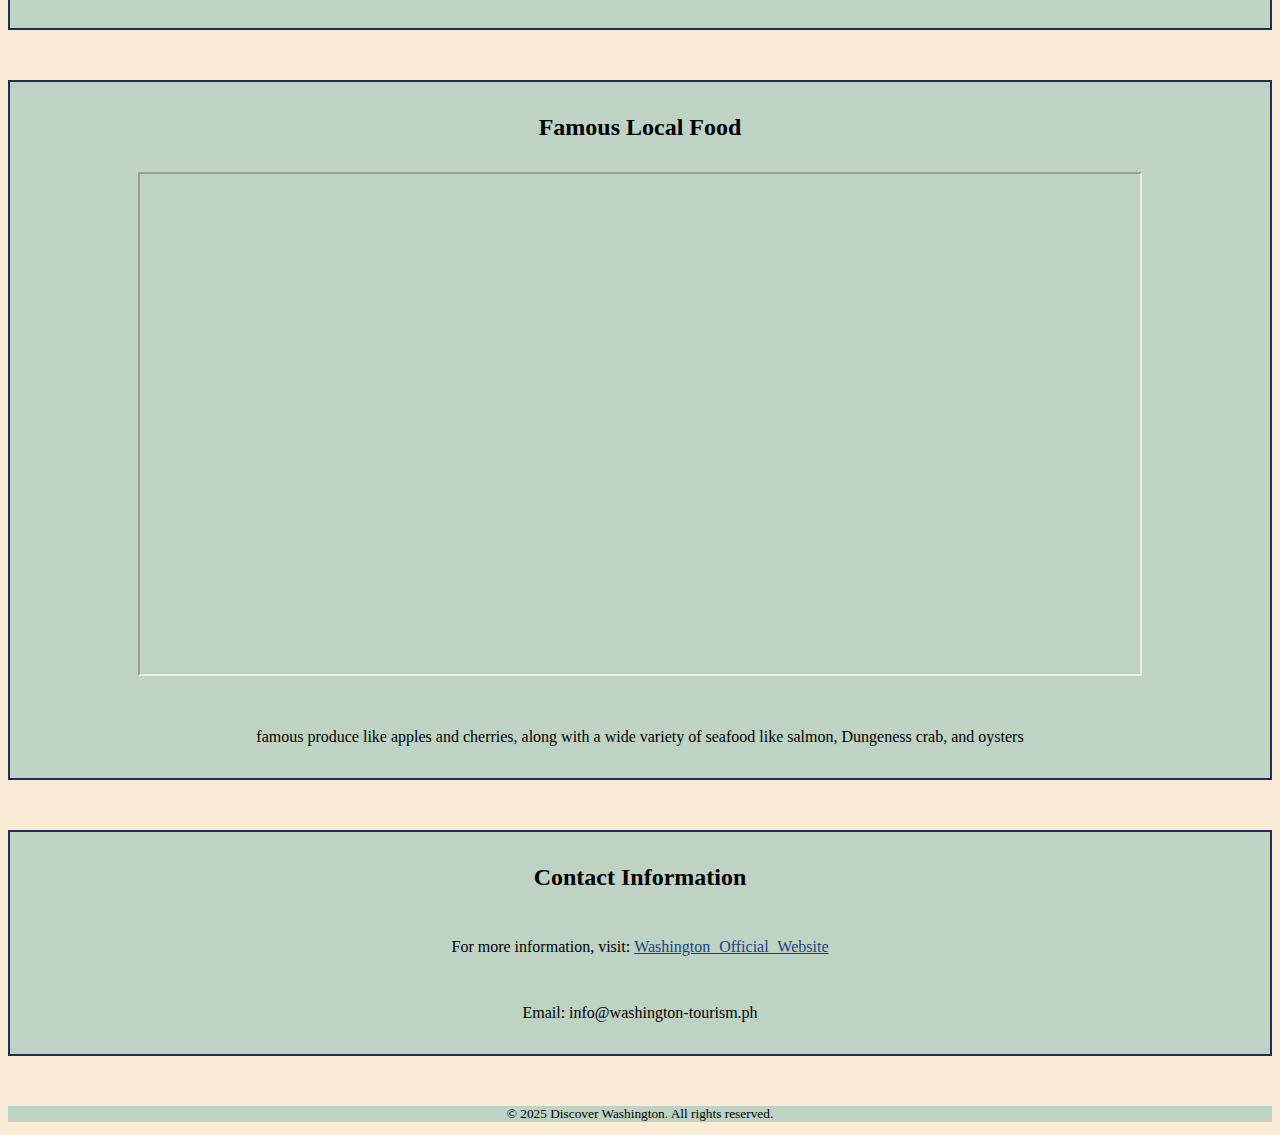
<file: Washigton.html>
<!DOCTYPE html>
<html lang="en">
<head>
<meta charset="UTF-8">
<meta name="viewport" content="width=device-width, initial-scale=1.0">
<title>Washington Introduction</title>
<link rel="stylesheet" href="styles.css">
</head>
<body>
<div id="exit">
    <a href="Index.html">Go back</a>
</div>
<header>
<img src="wa.jpg" width="1300">
<h1>Discover Washington</h1>
</header>
<nav>
<a href="#home">Home</a> |
<a href="#attractions">Attractions</a> |
<a href="#food">Food</a> |
<a href="#contact">Contact</a>
</nav>
<main>
<section id="home">
<h2>Welcome</h2>
<p>s known for its natural beauty and cities like Seattle, with its capital in Olympia.</p>
</section>
<section id="attractions">
<h2>Top Attractions</h2>
<ul>
<li>Smithsonian's National Air and Space Museum</li>
<img src="air.jpg">
<li>National Museum of African American History and Culture</li>
<img src="muse.jpg">
<li>Smithsonian National Museum of Natural History</li>
<img src="museum.jpg">
</ul>
</section>
<section id="food">
<h2>Famous Local Food</h2>
<iframe src="https://www.youtube.com/embed/fTTWlPUzzJo" allowfullscreen></iframe>
<p>famous produce like apples and cherries, along with a wide variety of seafood like salmon, Dungeness crab, and oysters</p>
</section>
<section id="contact">
<h2>Contact Information</h2>
<p>For more information, visit: <a href="https://wa.gov/"
target="_blank">Washington Official Website</a></p>
<p>Email: info@washington-tourism.ph</p>
</section>
</main>
<footer>
<p>&copy; 2025 Discover Washington. All rights reserved.</p>
</footer>
</body>
</html>
</file>
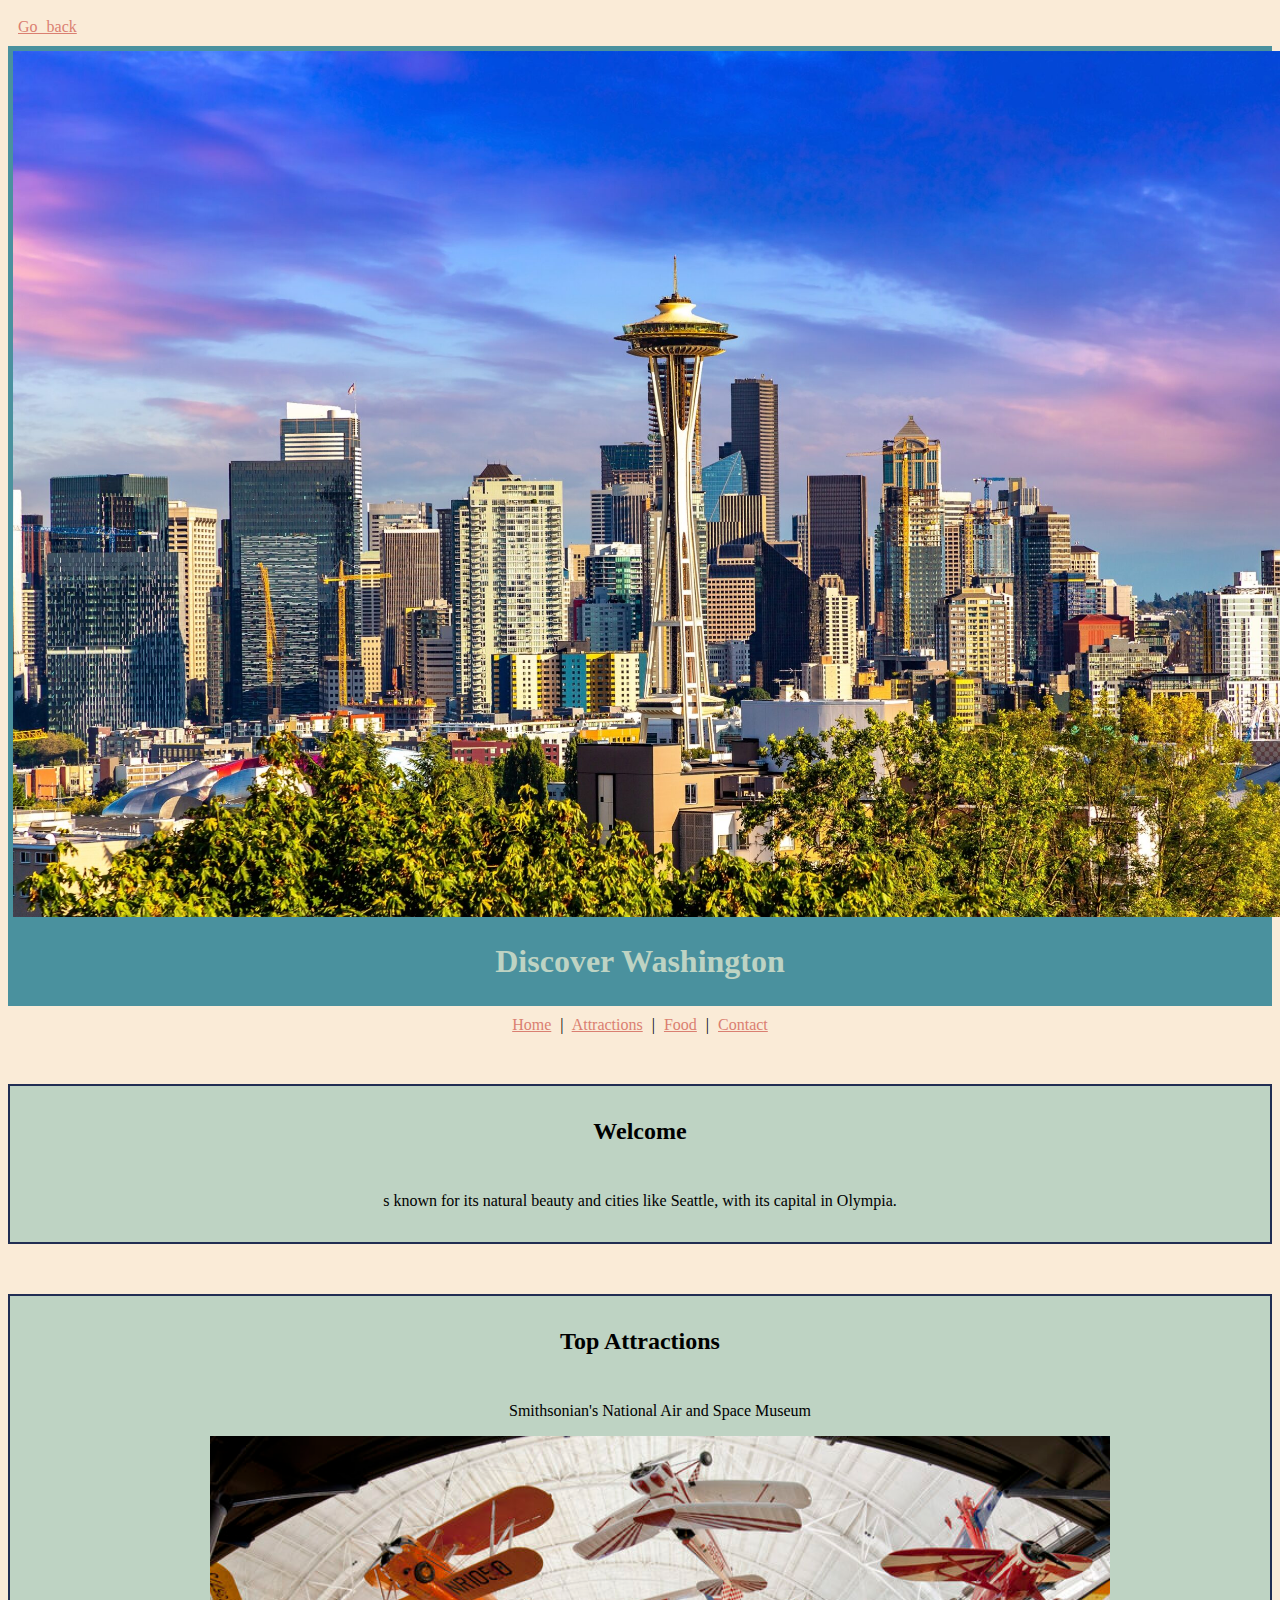
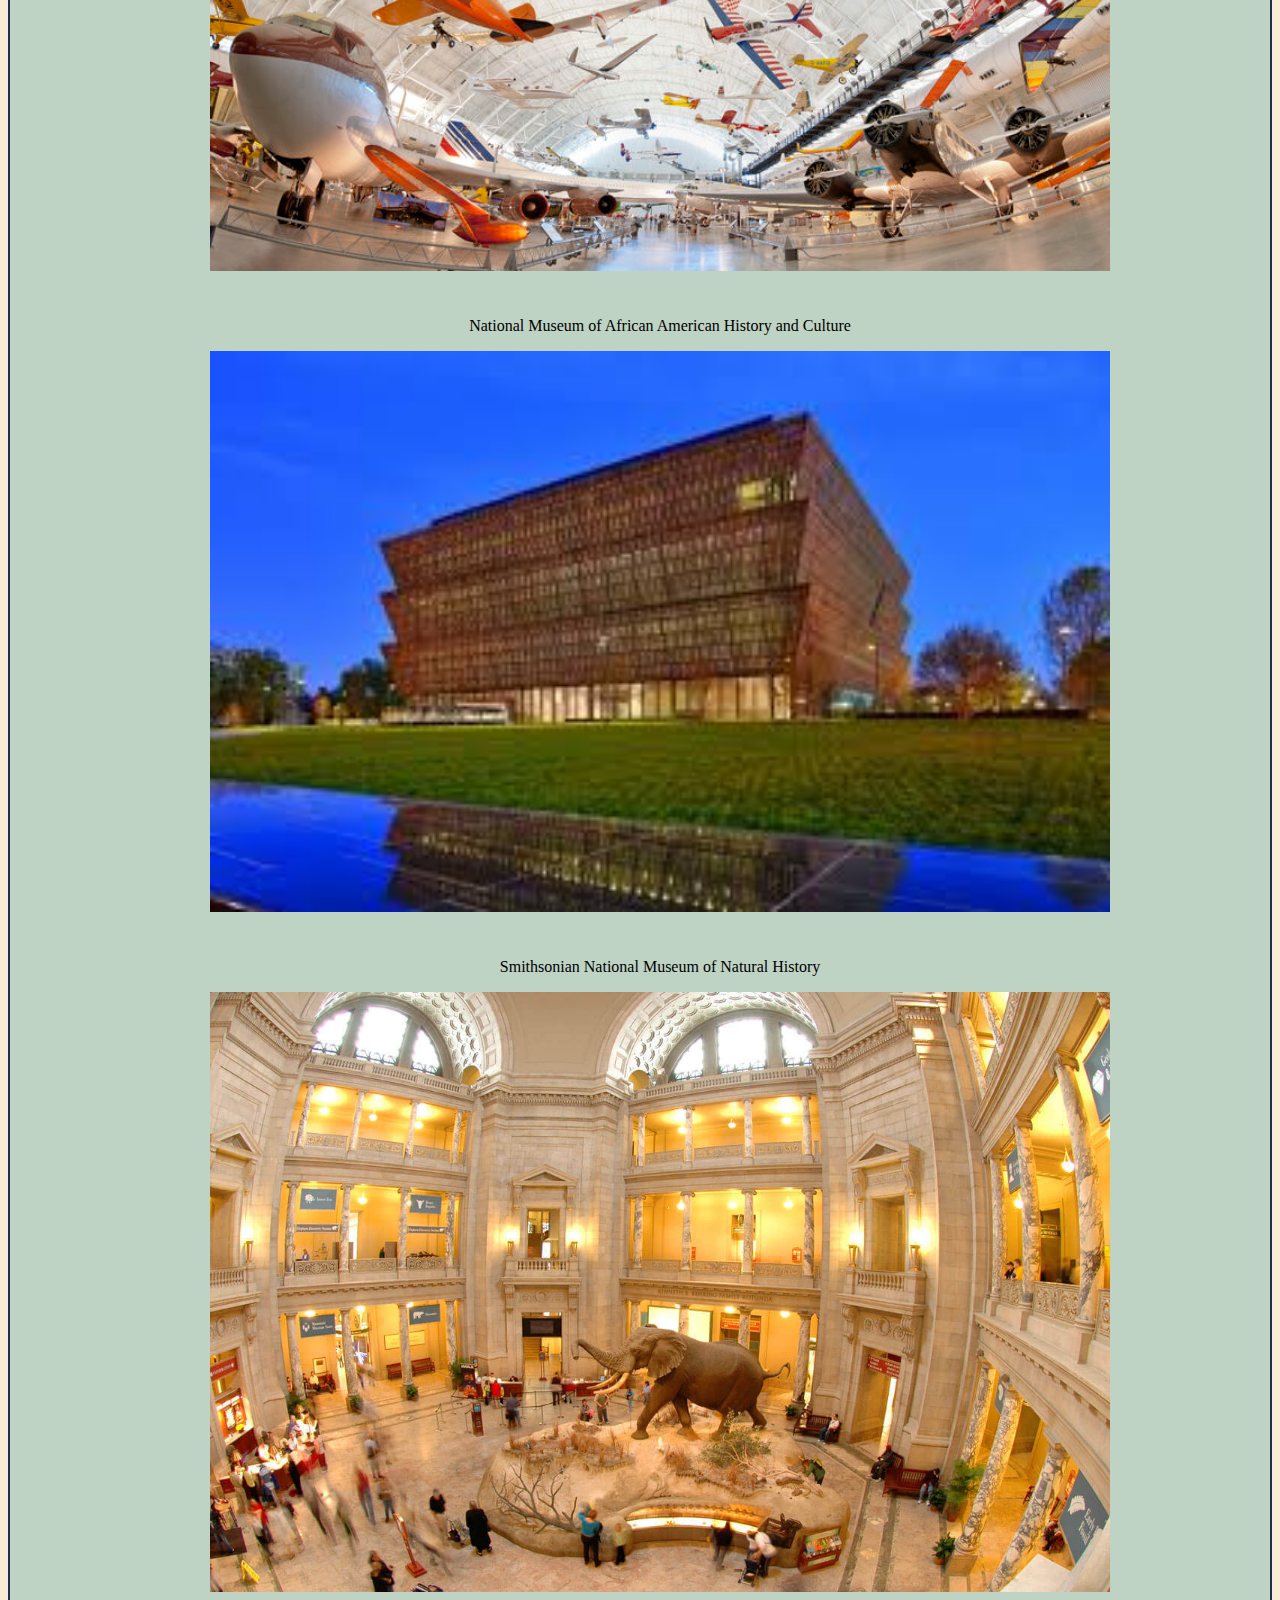
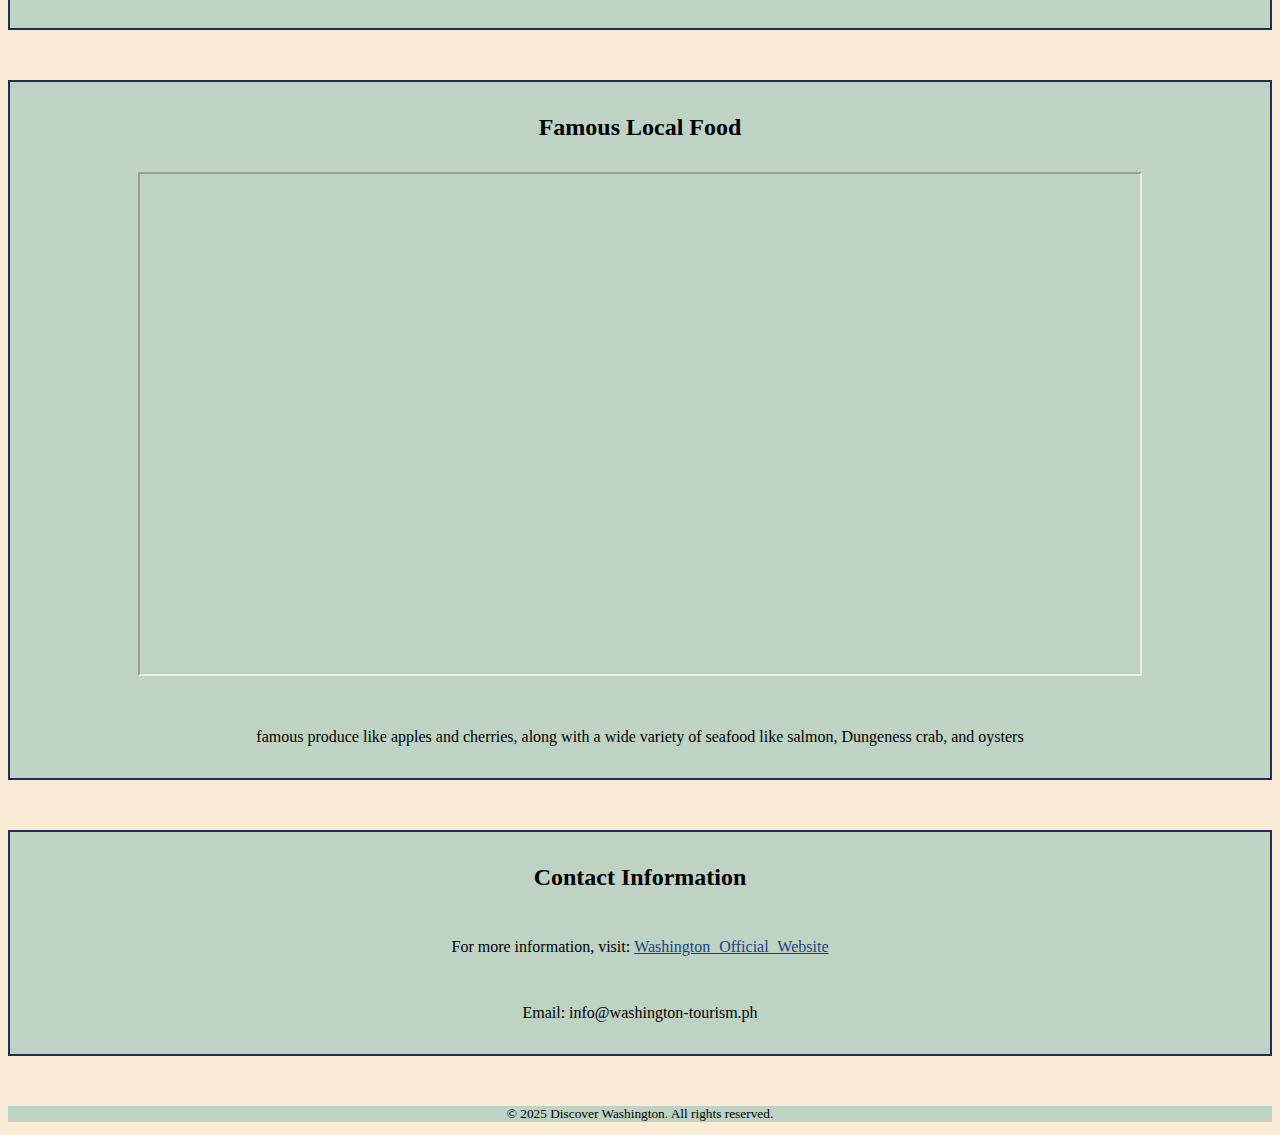
<file: Washington.html>
<!DOCTYPE html>
<html lang="en">
<head>
<meta charset="UTF-8">
<meta name="viewport" content="width=device-width, initial-scale=1.0">
<title>Washington Introduction</title>
<link rel="stylesheet" href="styles.css">
</head>
<body>
<div id="exit">
    <a href="Index.html">Go back</a>
</div>
<header>
<img src="wa.jpg" width="1300">
<h1>Discover Washington</h1>
</header>
<nav>
<a href="#home">Home</a> |
<a href="#attractions">Attractions</a> |
<a href="#food">Food</a> |
<a href="#contact">Contact</a>
</nav>
<main>
<section id="home">
<h2>Welcome</h2>
<p>s known for its natural beauty and cities like Seattle, with its capital in Olympia.</p>
</section>
<section id="attractions">
<h2>Top Attractions</h2>
<ul>
<li>Smithsonian's National Air and Space Museum</li>
<img src="air.jpg">
<li>National Museum of African American History and Culture</li>
<img src="muse.jpg">
<li>Smithsonian National Museum of Natural History</li>
<img src="museum.jpg">
</ul>
</section>
<section id="food">
<h2>Famous Local Food</h2>
<iframe src="https://www.youtube.com/embed/fTTWlPUzzJo" allowfullscreen></iframe>
<p>famous produce like apples and cherries, along with a wide variety of seafood like salmon, Dungeness crab, and oysters</p>
</section>
<section id="contact">
<h2>Contact Information</h2>
<p>For more information, visit: <a href="https://wa.gov/"
target="_blank">Washington Official Website</a></p>
<p>Email: info@washington-tourism.ph</p>
</section>
</main>
<footer>
<p>&copy; 2025 Discover Washington. All rights reserved.</p>
</footer>
</body>
</html>
</file>
<file: styles.css>
body{
    background-color:antiquewhite;
    font-family: Verdana;
    text-align: center;
}
h1 , h2{
    font-family: Georgia;
}
#exit {
    padding: 10px;
    text-align: left;
}
header{
    background-color: #4a919e;
    padding: 5px;
    text-align: center;
    color:#bed3c3 ;
}
header h1{
    background-color: #4a919e;
}
header p{
    background-color: #4a919e;
}
nav{
    text-align: center;
    word-spacing: 5px;
    padding-top: 10px;
}
nav :hover{
    color:#d34d50 ;
}
a{
    color:#da7f71 ;
    word-spacing: 5px;
}
main{
    line-height: 50px;
}
#home{
    background-color:#bed3c3;
    border: 2px solid #212e53;
    margin-top: 50px;
    margin-bottom: 50px;
}
#attractions{
    background-color:#bed3c3;
    border: 2px solid #212e53;
    margin-top: 50px;
    margin-bottom: 50px;
}
#attractions li{
    text-align: center;
    list-style-type: none;
    margin-top: 10px;
}
#attractions img{
    width: 900px;
}
#food{
    background-color:#bed3c3;
    border: 2px solid #212e53;
    margin-top: 50px;
    margin-bottom: 50px;
}
#food iframe{
    width: 1000px;
    height: 500px;
}
#contact{
    background-color:#bed3c3;
    border: 2px solid #212e53;
    margin-top: 50px;
    margin-bottom: 50px;
}
#contact a{
    color: #243e86;
}
footer{
    background-color: #bed3c3;
    text-align: center;
    font-size: smaller;
}
</file>
